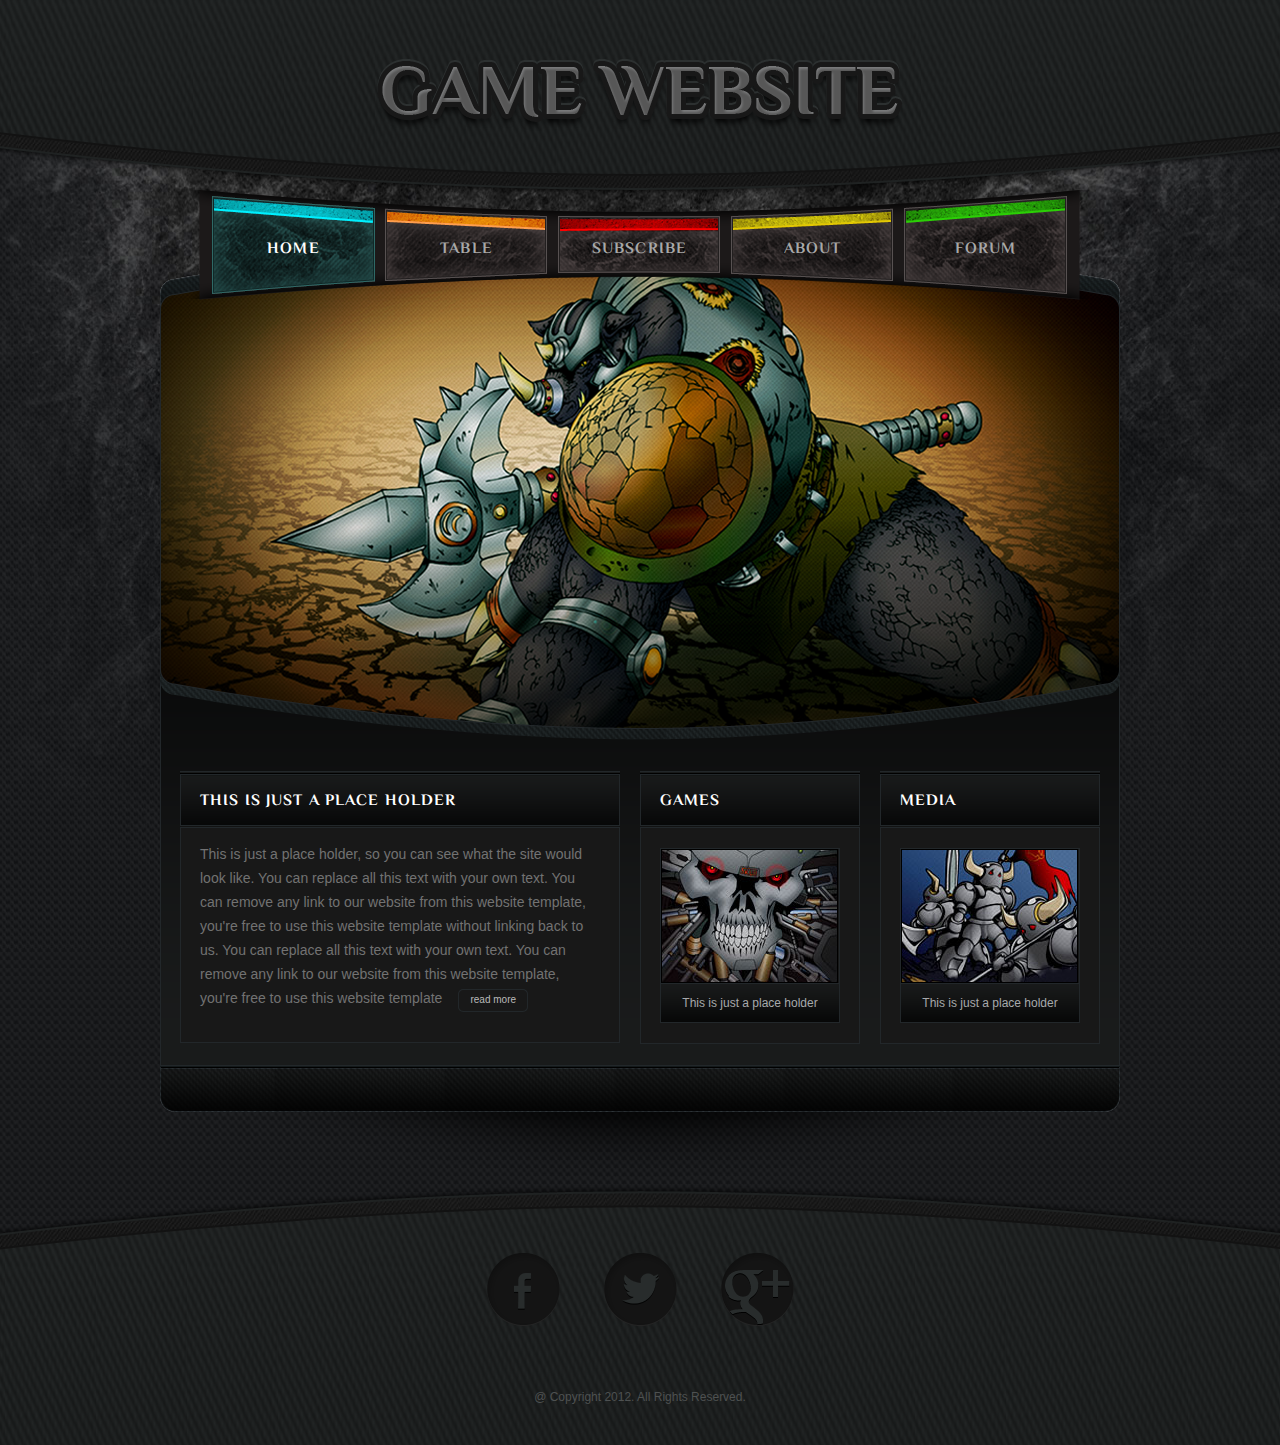
<file: index.html>
<!DOCTYPE HTML>
<!-- Website Template by freewebsitetemplates.com -->
<html>
<head>
	<meta charset="UTF-8">
	<title>Game Website Template</title>
	<link rel="stylesheet" href="css/style.css" type="text/css">
</head>
<body>
	<div id="background">
		<div id="header">
			<div>
				<div>
					<a href="index.html" class="logo"><img src="images/logo.png" alt=""></a>
					<ul>
						<li class="selected">
							<a href="index.html" id="menu1">home</a>
						</li>
						<li>
							<a href="../tableupdate/" id="menu2">table</a>
						</li>
						<li>
							<a href="games.html" id="menu3">subscribe</a>
						</li>
						<li>
							<a href="about.html" id="menu4">about</a>
						</li>
						<li>
							<a href="../Forum/" id="menu5">forum</a>
						</li>
					</ul>
				</div>
			</div>
		</div>
		<div id="body">
			<div>
				<div>
					<div class="featured">
						<img src="images/featured-game.png" alt="">
					</div>
					<div class="section">
						<div>
							<h3>This is just a place holder</h3>
							<div>
								<p>
									This is just a place holder, so you can see what the site would look like. You can replace all this text with your own text. You can remove any link to our website from this website template, you're free to use this website template without linking back to us. You can replace all this text with your own text. You can remove any link to our website from this website template, you're free to use this website template <a href="blog.html" class="more">read more</a>
								</p>
							</div>
						</div>
						<div>
							<h3>games</h3>
							<div>
								<a href="games.html" class="figure"><img src="images/games.jpg" alt=""></a>
								<span><a href="games.html">This is just a place holder</a></span>
							</div>
						</div>
						<div>
							<h3>media</h3>
							<div>
								<a href="media.html" class="figure"><img src="images/media.jpg" alt=""></a>
								<span><a href="media.html">This is just a place holder</a></span>
							</div>
						</div>
					</div>
				</div>
			</div>
		</div>
		<div id="footer">
			<div>
				<ul>
					<li id="facebook">
						<a href="http://freewebsitetemplates.com/go/facebook/">facebook</a>
					</li>
					<li id="twitter">
						<a href="http://freewebsitetemplates.com/go/twitter/">twitter</a>
					</li>
					<li id="googleplus">
						<a href="http://freewebsitetemplates.com/go/googleplus/">googleplus</a>
					</li>
				</ul>
				<p>
					@ copyright 2012. all rights reserved.
				</p>
			</div>
		</div>
	</div>
</body>
</html>
</file>
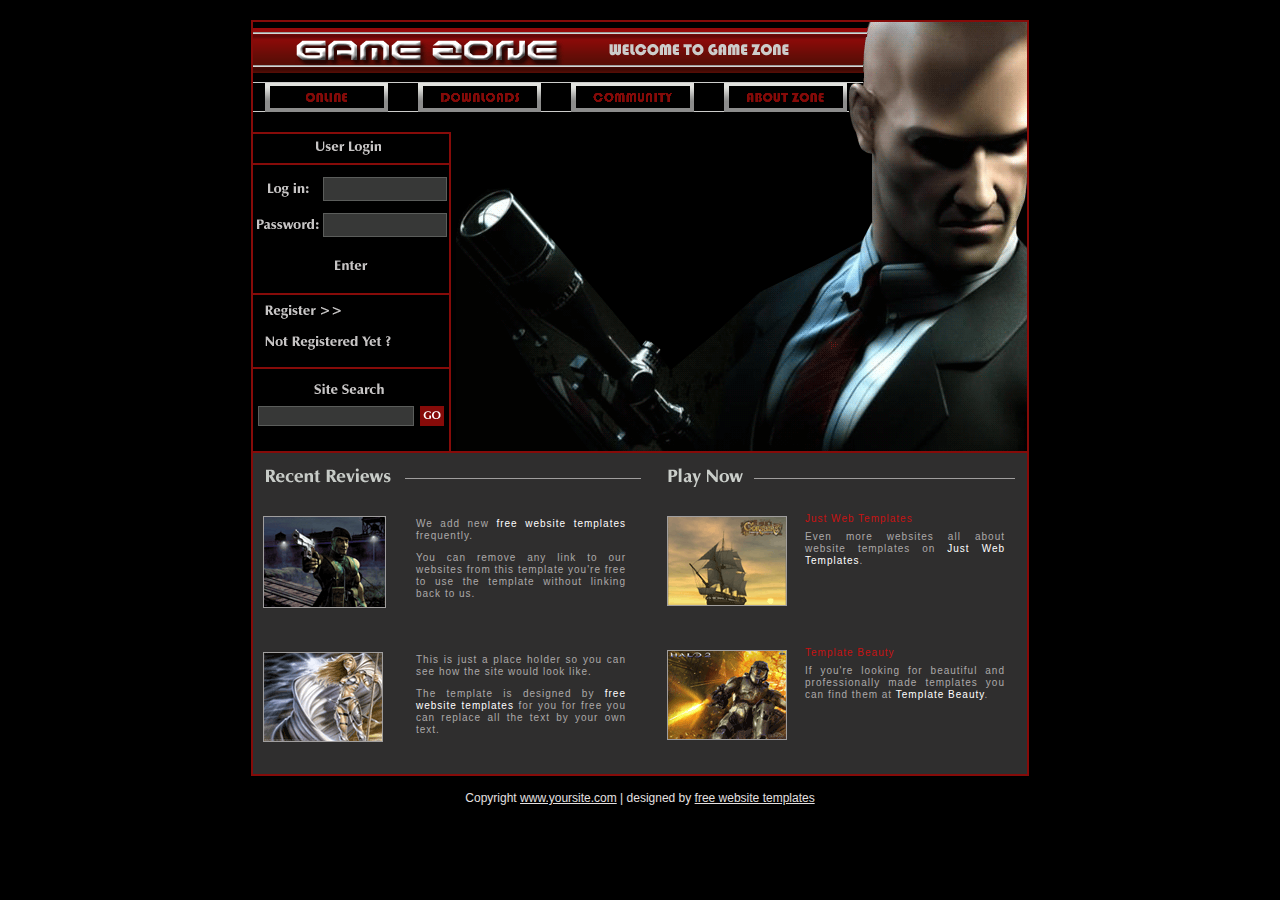
<file: Forum/index.html>
<!DOCTYPE html PUBLIC "-//W3C//DTD XHTML 1.0 Strict//EN" "http://www.w3.org/TR/xhtml1/DTD/xhtml1-strict.dtd">
<html xmlns="http://www.w3.org/1999/xhtml">
<head>
<meta http-equiv="Content-Type" content="text/html;charset=iso-8859-1" />
<title>Game Zone</title>
<link rel="stylesheet" href="style.css" type="text/css" media="screen" />
</head>
<body>
<div id="container">
  <div id="body_image">&nbsp;</div>
  <div id="page_header">
    <h1><span>Game Zone</span></h1>
    <h3><span>Welcome to Game Zone</span></h3>
    <div class="clearthis">&nbsp;</div>
  </div>
  <div id="page_menu">
    <ul>
      <li class="online"><a href="#"><span>Online</span></a><span></span></li>
      <li class="downloads"><a href="#"><span>Downloads</span></a><span></span></li>
      <li class="community"><a href="#"><span>Community</span></a><span></span></li>
      <li class="about"><a href="#"><span>About Zone</span></a><span></span></li>
    </ul>
  </div>
  <div id="page_forms">
    <div id="userlogin">
      <div id="userlogin_header">
        <h2><span>User Login</span></h2>
      </div>
      <form action="#">
        <div id="field_username"> <strong><span>Log in:</span></strong>
          <input type="text" />
        </div>
        <div id="field_password"> <strong><span>Password:</span></strong>
          <input type="text" />
        </div>
        <div id="button_enter">
          <input type="image" src="images/userlogin_enter.gif" alt="Enter" class="button" />
        </div>
      </form>
      <div id="userlogin_links"> <a href="#" id="register"><strong><span>Register >>></span></strong></a> <br />
        <a href="#" id="notregister"><strong><span>Not Registered Yet?</span></strong></a> </div>
    </div>
    <div id="sitesearch_header">
      <h2><span>Site Search</span></h2>
    </div>
    <div id="sitesearch">
      <form action="#">
        <div>
          <input type="text" />
          <input type="image" src="images/sitesearch_button.gif" alt="Go" class="button" />
        </div>
        <div class="clearthis">&nbsp;</div>
      </form>
    </div>
  </div>
  <div id="content_body">
    <div id="reviews_box">
      <div id="reviews">
        <div class="content_header">
          <h2><span>Recent Reviews</span></h2>
        </div>
        <div class="content_entry">
          <div class="thumbnail"><img src="images/_image01.gif" width="121" height="90" alt="Image Caption" /></div>
          <div class="entry_text">
            <p>We add new <a href="#">free website templates</a> frequently.</p>
            <p>You can remove any link to our websites from this template you're free to use the template without linking back to us.</p>
          </div>
          <div class="clearthis">&nbsp;</div>
        </div>
        <div class="content_entry">
          <div class="thumbnail"><img src="images/_image02.gif" width="118" height="88" alt="Image Caption" /></div>
          <div class="entry_text">
            <p>This is just a place holder so you can see how the site would look like.</p>
            <p>The template is designed by <a href="http://www.freewebsitetemplates.com">free website templates</a> for you for free you can replace all the text by your own text.</p>
          </div>
          <div class="clearthis">&nbsp;</div>
        </div>
      </div>
    </div>
    <div id="playnow_box">
      <div id="playnow">
        <div class="content_header">
          <h2><span>Play Now</span></h2>
        </div>
        <div class="content_entry">
          <div class="thumbnail"><img src="images/_image03.gif" width="118" height="88" alt="Image Caption" /></div>
          <div class="entry_text">
            <h3> <a href="http://www.justwebtemplates.com">Just Web Templates</a> <br />
            </h3>
            <p>Even more websites all about website templates on <a href="http://www.justwebtemplates.com">Just Web Templates</a>.</p>
          </div>
          <div class="clearthis">&nbsp;</div>
        </div>
        <div class="content_entry">
          <div class="thumbnail"><img src="images/_image04.gif" width="118" height="88" alt="Image Caption" /></div>
          <div class="entry_text">
            <h3> <a href="http://www.templatebeauty.com">Template Beauty</a> <br />
            </h3>
            <p>If you're looking for beautiful and professionally made templates you can find them at <a href="http://www.templatebeauty.com">Template Beauty</a>.</p>
          </div>
          <div class="clearthis">&nbsp;</div>
        </div>
      </div>
    </div>
  </div>
  <div id="clearthis_contentbody">&nbsp;</div>
</div>
<div id="page_footer"> Copyright <a href="#">www.yoursite.com</a> | designed by <a href="http://www.freewebsitetemplates.com">free website templates</a> </div>
</body>
</html>
</file>
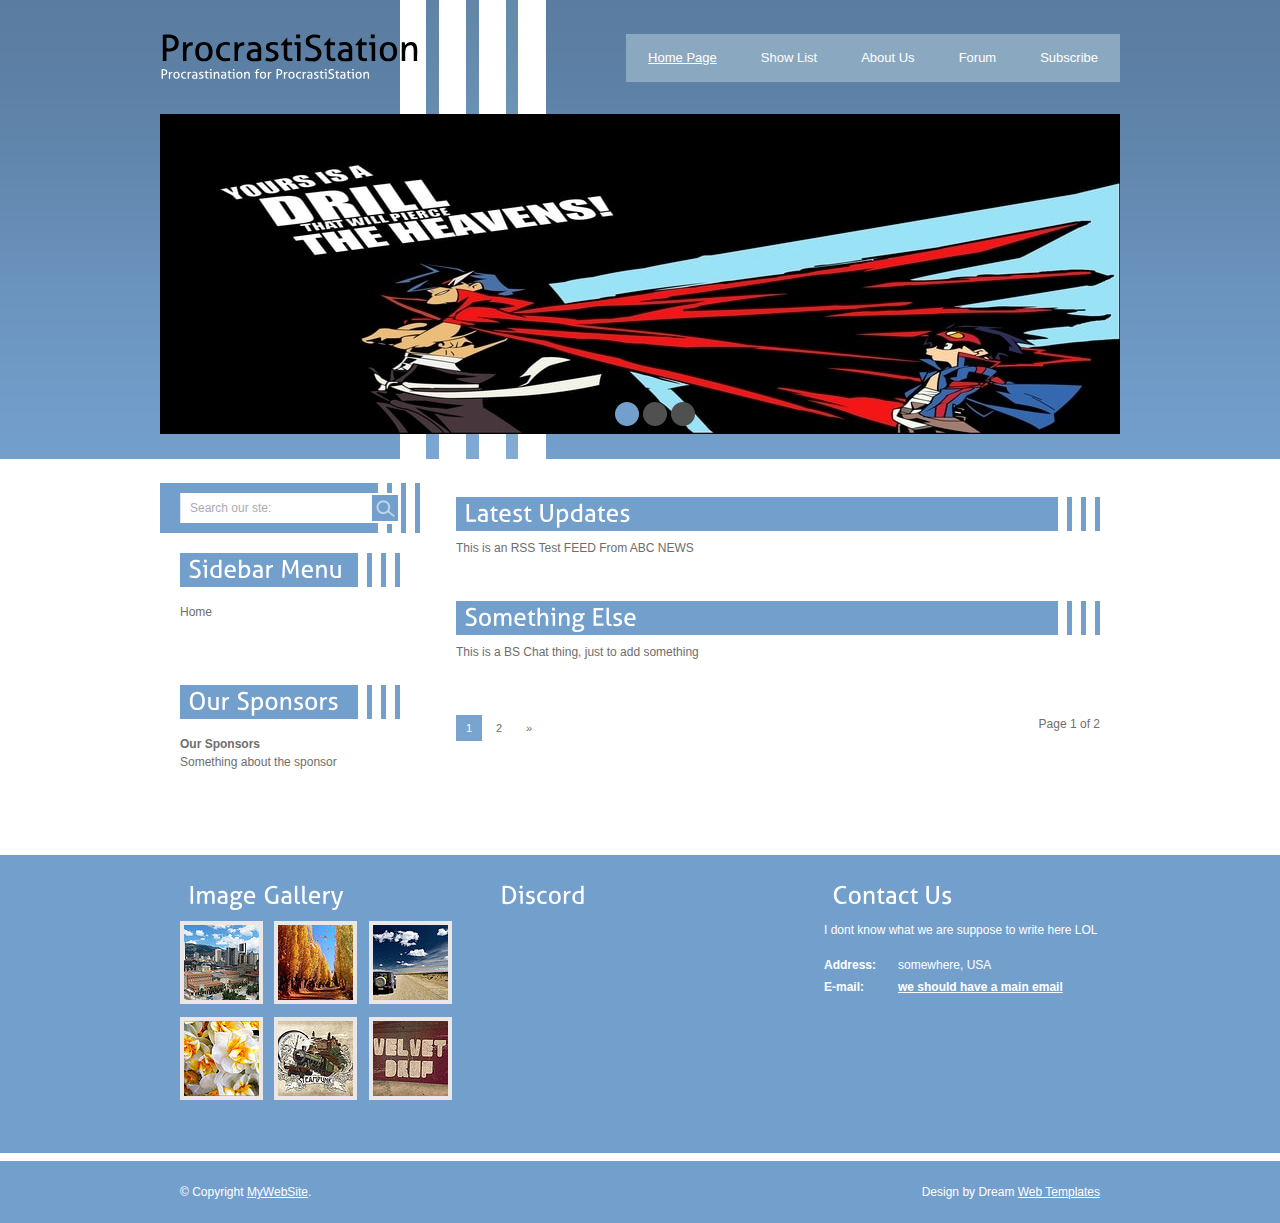
<file: htdocs/main/index.html>
<!DOCTYPE html PUBLIC "-//W3C//DTD XHTML 1.0 Transitional//EN" "http://www.w3.org/TR/xhtml1/DTD/xhtml1-transitional.dtd">
<html xmlns="http://www.w3.org/1999/xhtml">
<head>
<title>ProcrastiStation</title>
<!--1This below information is the same in every webpage it loads all of the main website actions -->
<meta http-equiv="Content-Type" content="text/html; charset=utf-8" />
<meta http-equiv="Cache-Control" content="no-cache, no-store, must-revalidate" />
<meta http-equiv="Pragma" content="no-cache" />
<meta http-equiv="Expires" content="0" />
<link href="../main/css/style.css" rel="stylesheet" type="text/css" />
<link rel="stylesheet" type="text/css" href="../main/css/coin-slider.css" />
<script type="text/javascript" src="../main/js/cufon-yui.js"></script>
<script type="text/javascript" src="../main/js/cufon-aller.js"></script>
<script src="//ajax.googleapis.com/ajax/libs/jquery/1.11.3/jquery.min.js"></script>
<script type="text/javascript" src="../main/js/script.js"></script>
<script type="text/javascript" src="../main/js/coin-slider.min.js"></script>
<!--1This above information is the same in every webpage it loads all of the main website actions -->
<script type="text/javascript" src="../main/js/jquery.rss.js"></script>
<script>
 
      jQuery(function($) {
 
        $("#test").rss("https://abcnews.go.com/abcnews/topstories", {
 
          limit: 5,
 
          effect: 'slide'
 
        })
 
      })
 
</script>
<!--2This below information is the same in every webpage it loads all of the main website actions -->
</head>
<body>
<div class="main">
  <div class="header">
    <div class="header_resize">
      <div class="logo">
        <h1><a style= "color:rgb(0,0,0);" href="index.html">ProcrastiStation <small>Procrastination for ProcrastiStation</small></a></h1>
      </div>
      <div class="menu_nav">
        <ul>
          <li class="active"><a href="../main/"><span>Home Page</span></a></li>
          <li><a href="../Table/"><span>Show List</span></a></li>
          <li><a href="../main/about.html"><span>About Us</span></a></li>
          <li><a href="../Forum/"><span>Forum</span></a></li>
          <li><a href="../main/contact.html"><span>Subscribe</span></a></li>
        </ul>
      </div>
      <div class="clr"></div>
      <div class="slider">
        <div id="coin-slider"> <a href="#"><img src="../main/images/slide1.jpg" width="960" height="320" alt="" /> </a> <a href="#"><img src="../main/images/slide2.jpg" width="960" height="320" alt="" /> </a> <a href="#"><img src="../main/images/slide3.jpg" width="960" height="320" alt="" /> </a> </div>
        <div class="clr"></div>
      </div>
      <div class="clr"></div>
    </div>
  </div>
  <div class="content">
    <div class="content_resize">
      <div class="mainbar">
        <div class="article">
<!--2This above information is the same in every webpage it loads all of the main website actions -->
			<h2><span>Latest Updates</span></h2>
			<p> This is an RSS Test FEED From ABC NEWS</p>
			<!--There is a test RSS feed coming from ABC News. This will probably be the format that the updates to the website will be displayed. (still need to make that file) -->
		<div id="test"></div>
	   </div>
        <div class="article">
			<h2><span>Something Else</span></h2>
			<p > This is a BS Chat thing, just to add something</p>
			<!-- Added a Chat box; this was the first free chat thing that I could find.  It seems like it will work. -->
			<script id="cid0020000192452309105" data-cfasync="false" async src="//st.chatango.com/js/gz/emb.js" style="width: 650px;height: 264px;">{"handle":"procrastistation","arch":"js","styles":{"a":"000000","b":100,"c":"FFFFFF","d":"FFFFFF","k":"000000","l":"000000","m":"000000","n":"FFFFFF","p":"10","q":"000000","r":100,"fwtickm":1}}</script>
	   </div>
        <p class="pages"><small>Page 1 of 2</small> <span>1</span> <a href="#">2</a> <a href="#">&raquo;</a></p>
      </div>
<!--3This below information is the same in every webpage it loads all of the main website actions -->
      <div class="sidebar">
        <div class="searchform">
          <form id="formsearch" name="formsearch" method="post" action="#">
            <span>
            <input name="editbox_search" class="editbox_search" id="editbox_search" maxlength="80" value="Search our ste:" type="text" />
            </span>
            <input name="button_search" src="../main/images/search.gif" class="button_search" type="image" />
          </form>
        </div>
        <div class="clr"></div>
        <div class="gadget">
          <h2 class="star"><span>Sidebar</span> Menu</h2>
          <div class="clr"></div>
          <ul class="sb_menu">
            <li><a href="#">Home</a></li>
          </ul>
        </div>
        <div class="gadget">
          <h2 class="star"><span>Our Sponsors</span></h2>
          <div class="clr"></div>
          <ul class="ex_menu">
		  <li><a href="#">Our Sponsors</a><br />
			  Something about the sponsor </li>
          </ul>
        </div>
      </div>
      <div class="clr"></div>
    </div>
  </div>
  <div class="fbg">
    <div class="fbg_resize">
      <div class="col c1">
        <h2><span>Image</span> Gallery</h2>
	<a href="#"><img src="../main/images/gal1.jpg" width="75" height="75" alt="" class="gal" /></a> <a href="#"><img src="../main/images/gal2.jpg" width="75" height="75" alt="" class="gal" /></a> <a href="#"><img src="../main/images/gal3.jpg" width="75" height="75" alt="" class="gal" /></a> <a href="#"><img src="../main/images/gal4.jpg" width="75" height="75" alt="" class="gal" /></a> <a href="#"><img src="../main/images/gal5.jpg" width="75" height="75" alt="" class="gal" /></a> <a href="#"><img src="../main/images/gal6.jpg" width="75" height="75" alt="" class="gal" /></a> </div> 
      <div class="col c2">
        <h2><span>Discord</span></h2>
        <p><iframe src="https://discordapp.com/widget?id=260629541146460160&theme=dark" allowtransparency="true" width = "270" height="200" frameborder="0"></iframe></p>
      </div>
      <div class="col c3">
        <h2><span>Contact</span> Us</h2>
        <p>I dont know what we are suppose to write here LOL</p>
        <p class="contact_info"> 
	  <span>Address:</span> somewhere, USA<br />
          <span>E-mail:</span> <a href="#">we should have a main email</a> </p>
      </div>
      <div class="clr"></div>
    </div>
  </div>
  <div class="footer">
    <div class="footer_resize">
      <p class="lf">&copy; Copyright <a href="#">MyWebSite</a>.</p>
      <p class="rf">Design by Dream <a href="http://www.dreamtemplate.com/">Web Templates</a></p>
      <div style="clear:both;"></div>
    </div>
  </div>
</div>
</body>
</html>
<!--3This above information is the same in every webpage it loads all of the main website actions -->
</file>
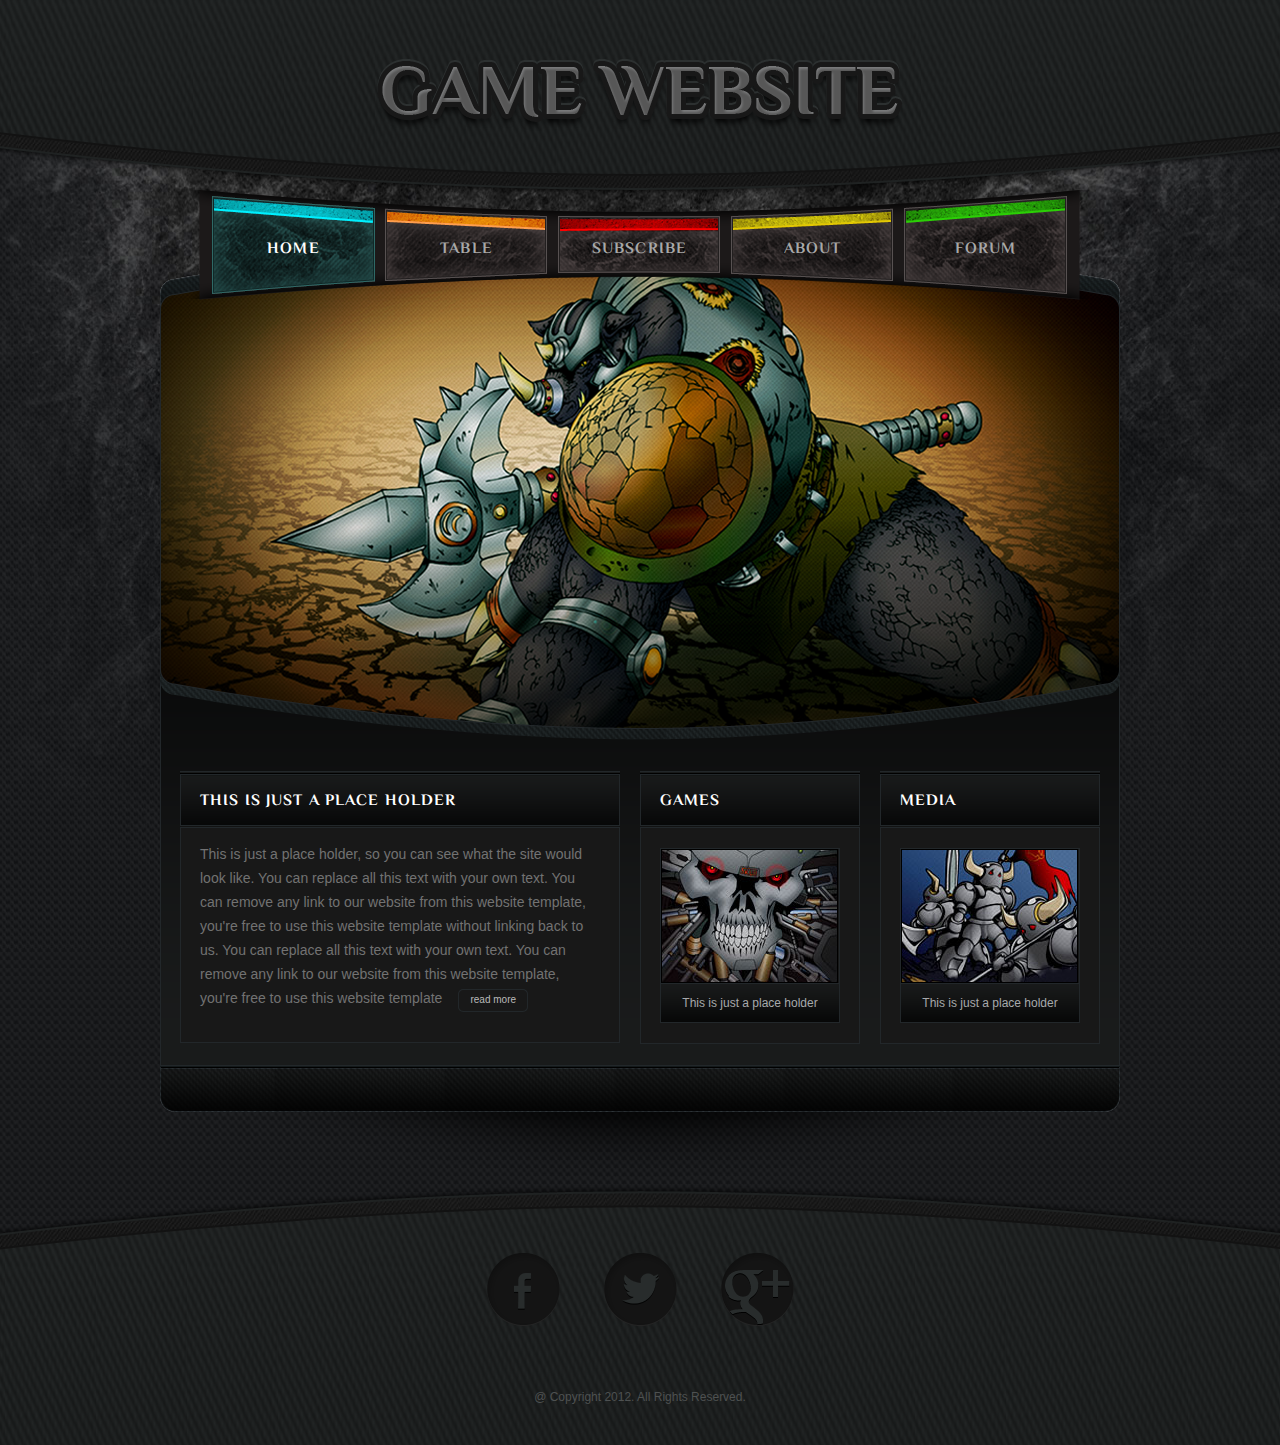
<file: htdocs/mainupdate/index.html>
<!DOCTYPE HTML>
<!-- Website Template by freewebsitetemplates.com -->
<html>
<head>
	<meta charset="UTF-8">
	<title>Game Website Template</title>
	<link rel="stylesheet" href="../mainupdate/css/style.css" type="text/css">
</head>
<body>
	<div id="background">
		<div id="header">
			<div>
				<div>
					<a href="../mainupdate/index.html" class="logo"><img src="../mainupdate/images/logo.png" alt=""></a>
					<ul>
						<li class="selected">
							<a href="../mainupdate/index.html" id="menu1">home</a>
						</li>
						<li>
							<a href="../tableupdate/" id="menu2">table</a>
						</li>
						<li>
							<a href="../mainupdate/games.html" id="menu3">subscribe</a>
						</li>
						<li>
							<a href="../mainupdate/about.html" id="menu4">about</a>
						</li>
						<li>
							<a href="../Forum/" id="menu5">forum</a>
						</li>
					</ul>
				</div>
			</div>
		</div>
		<div id="body">
			<div>
				<div>
					<div class="featured">
						<img src="images/featured-game.png" alt="">
					</div>
					<div class="section">
						<div>
							<h3>This is just a place holder</h3>
							<div>
								<p>
									This is just a place holder, so you can see what the site would look like. You can replace all this text with your own text. You can remove any link to our website from this website template, you're free to use this website template without linking back to us. You can replace all this text with your own text. You can remove any link to our website from this website template, you're free to use this website template <a href="blog.html" class="more">read more</a>
								</p>
							</div>
						</div>
						<div>
							<h3>games</h3>
							<div>
								<a href="games.html" class="figure"><img src="images/games.jpg" alt=""></a>
								<span><a href="games.html">This is just a place holder</a></span>
							</div>
						</div>
						<div>
							<h3>media</h3>
							<div>
								<a href="media.html" class="figure"><img src="images/media.jpg" alt=""></a>
								<span><a href="media.html">This is just a place holder</a></span>
							</div>
						</div>
					</div>
				</div>
			</div>
		</div>
		<div id="footer">
			<div>
				<ul>
					<li id="facebook">
						<a href="http://freewebsitetemplates.com/go/facebook/">facebook</a>
					</li>
					<li id="twitter">
						<a href="http://freewebsitetemplates.com/go/twitter/">twitter</a>
					</li>
					<li id="googleplus">
						<a href="http://freewebsitetemplates.com/go/googleplus/">googleplus</a>
					</li>
				</ul>
				<p>
					@ copyright 2012. all rights reserved.
				</p>
			</div>
		</div>
	</div>
</body>
</html>
</file>
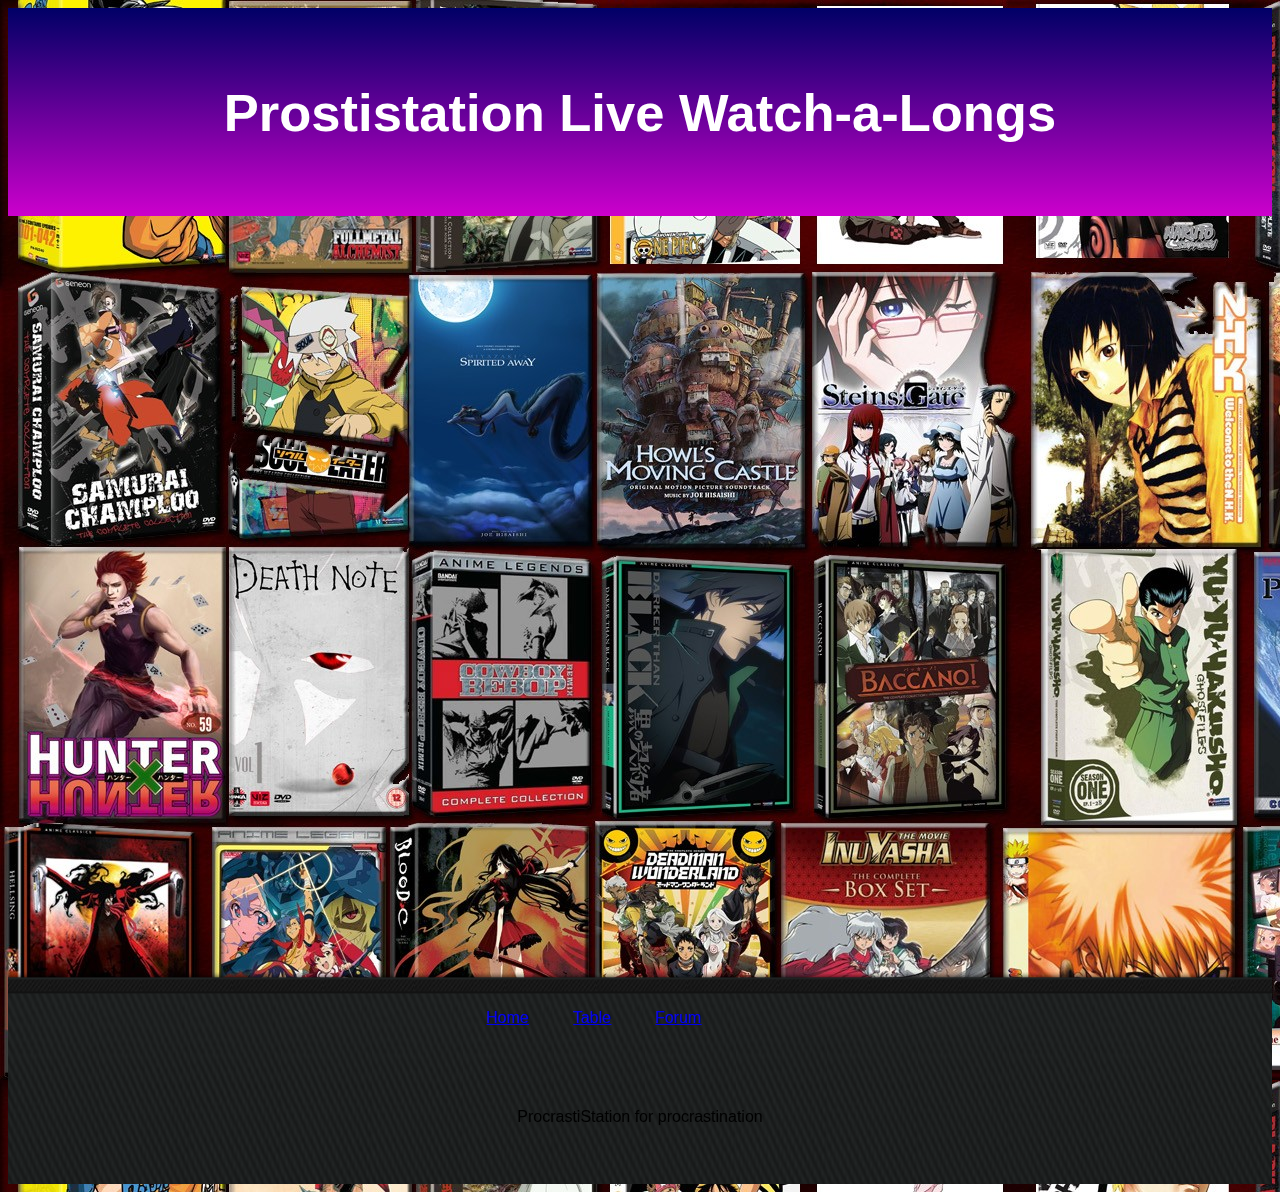
<file: htdocs/twitch/index.html>
<html lang="en">
<head>
<title>Watch-a-Long</title>
<meta charset="utf-8">
<meta name="viewport" content="width=device-width, initial-scale=1">
<style>
* {
    box-sizing: border-box;
}
.img-container {
    float: left;
    width: 39.36%;
    padding: 0;
    margin-left: 145px;
}

.clearfix::after {
    content: "";
    clear: both;
    display: table;
}
body {
    font-family: Arial, Helvetica, sans-serif;
}

/* Style the header */
header {
    background: linear-gradient(to bottom, #000066 0%, #cc00cc 100%);
    padding: 30px;
    text-align: center;
    font-size: 35px;
    color: white;
}
/* Style the footer */
#footer {
background: url(../mainupdate/images/bg-footer2.png) repeat-x bottom left;
margin: 0;
padding: 73px 0 42px;
}
#footer > div {
	margin: 0;
	text-align: center;
}
#footer ul {
	display: block;
	margin: 0 auto;
	padding: 0 0 65px;
	overflow: hidden;
	width: 351px;
}
#footer ul li {
	display: block;
	float: left;
	list-style: none;
	margin: 0 22px;
	padding: 0;
    }
</style>
</head>
<body background="../mainupdate/images/pslive.jpg">
<header>
    <h2>Prostistation Live Watch-a-Longs</h2>
</header>
<div class="clearfix">
    <div class="img-container">
        <script src= "https://player.twitch.tv/js/embed/v1.js"></script>
        <div id="<player div ID>" align="center"></div>
        <script type="text/javascript">
          var options = {
            width: 1280,
            height: 720,
            channel: "procrastistationlive",
            video: "<video ID>",
            collection: "<collection ID>",
          };
          var player = new Twitch.Player("<player div ID>", options);
          player.setVolume(0.5);
        </script>
    </div>
    <div class="img-container">
        <iframe frameborder="0"
                scrolling="yes"
                id="chat_embed"
                src="https://www.twitch.tv/embed/procrastistationlive/chat"
                height="720"
                width="350"
                style="float:right">
        </iframe>
    </div>
</div>
		<div id="footer">
			<div>
				<ul>
					<li id="Home">
						<a href="https://procrastistation.ddns.net/mainupdate/">Home</a>
					</li>
					<li id="Table">
						<a href="https://procrastistation.ddns.net/tableupdate/">Table</a>
					</li>
					<li id="Forum">
						<a href="https://procrastistation.ddns.net/Forum/">Forum</a>
					</li>
				</ul>
				<p>
					ProcrastiStation for procrastination
				</p>
			</div>
		</div>
</body>
</html>
</file>
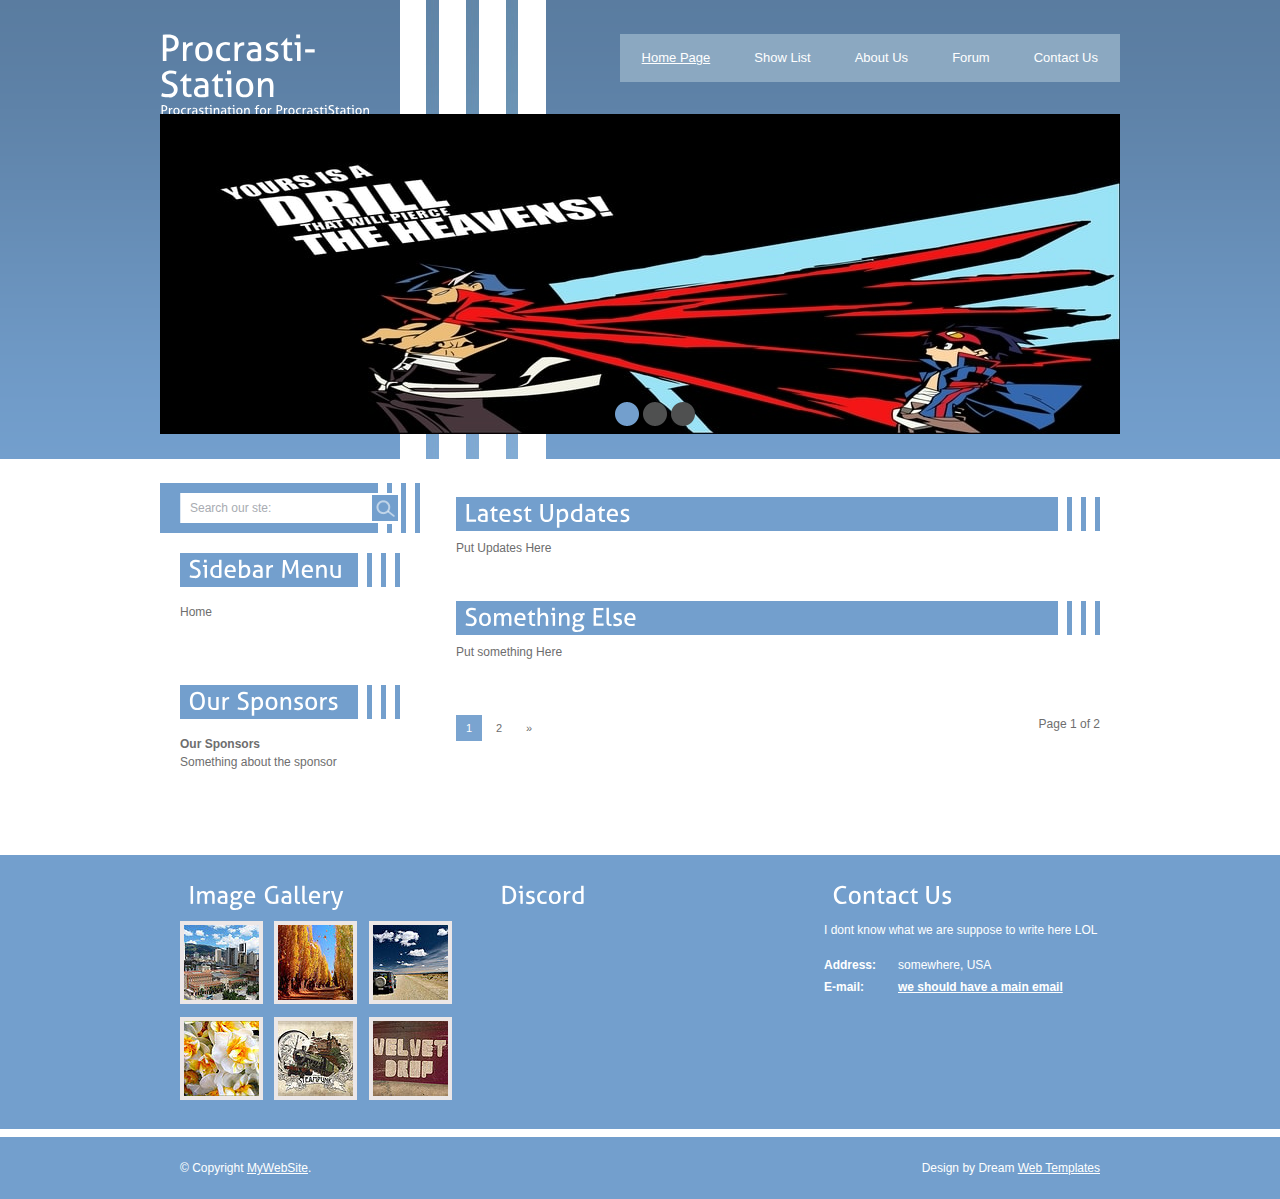
<file: htdocs/Backups/main/index.html>
<!DOCTYPE html PUBLIC "-//W3C//DTD XHTML 1.0 Transitional//EN" "http://www.w3.org/TR/xhtml1/DTD/xhtml1-transitional.dtd">
<html xmlns="http://www.w3.org/1999/xhtml">
<head>
<title>ProcrastiStation</title>
<meta http-equiv="Content-Type" content="text/html; charset=utf-8" />
<link href="css/style.css" rel="stylesheet" type="text/css" />
<link rel="stylesheet" type="text/css" href="css/coin-slider.css" />
<script type="text/javascript" src="js/cufon-yui.js"></script>
<script type="text/javascript" src="js/cufon-aller.js"></script>
<script type="text/javascript" src="js/jquery-1.4.2.min.js"></script>
<script type="text/javascript" src="js/script.js"></script>
<script type="text/javascript" src="js/coin-slider.min.js"></script>
</head>
<body>
<div class="main">
  <div class="header">
    <div class="header_resize">
      <div class="logo">
        <h1><a href="index.html">Procrasti- <br> Station <small>Procrastination for ProcrastiStation</small></a></h1>
      </div>
      <div class="menu_nav">
        <ul>
          <li class="active"><a href="index.html"><span>Home Page</span></a></li>
          <li><a href="../Table/index.html"><span>Show List</span></a></li>
          <li><a href="about.html"><span>About Us</span></a></li>
          <li><a href="../Forum/index.html"><span>Forum</span></a></li>
          <li><a href="contact.html"><span>Contact Us</span></a></li>
        </ul>
      </div>
      <div class="clr"></div>
      <div class="slider">
        <div id="coin-slider"> <a href="#"><img src="images/slide1.jpg" width="960" height="320" alt="" /> </a> <a href="#"><img src="images/slide2.jpg" width="960" height="320" alt="" /> </a> <a href="#"><img src="images/slide3.jpg" width="960" height="320" alt="" /> </a> </div>
        <div class="clr"></div>
      </div>
      <div class="clr"></div>
    </div>
  </div>
  <div class="content">
    <div class="content_resize">
      <div class="mainbar">
        <div class="article">
          <h2><span>Latest Updates</span></h2>
	  <p> Put Updates Here</p>
	<!--  
	  class="infopost">Posted on <span class="date">11 sep 2018</span> by <a href="#">Admin</a> &nbsp;&nbsp;&bull;&nbsp;&nbsp; Filed under <a href="#">templates</a>, <a href="#">internet</a> <a href="#" class="com">Comments <span>11</span></a></p>
          <div class="clr"></div>
          <div class="img"><img src="images/img1.jpg" width="179" height="176" alt="" class="fl" /></div>
          <div class="post_content">
            <p>Lorem ipsum dolor sit amet, consectetuer adipiscing elit. Donec libero. <a href="#">Suspendisse bibendum. Cras id urna.</a> Morbi tincidunt, orci ac convallis aliquam, lectus turpis varius lorem, eu posuere nunc justo tempus leo. Donec mattis, purus nec placerat bibendum, dui pede condimentum odio, ac blandit ante orci ut diam. Cras fringilla magna. Phasellus suscipit, leo a pharetra condimentum, lorem tellus eleifend magna, eget fringilla velit magna id neque. Curabitur vel urna. In tristique orci porttitor ipsum. Lorem ipsum dolor sit amet, consectetuer adipiscing elit. Donec libero. Suspendisse bibendum. Cras id urna. Morbi tincidunt, orci ac convallis aliquam, lectus turpis varius lorem, eu posuere nunc justo tempus leo.</p>
            <p><strong>Aenean consequat porttitor adipiscing. Nam pellentesque justo ut tortor congue lobortis. Donec venenatis sagittis fringilla.</strong> Etiam nec libero magna, et dictum velit. Proin mauris mauris, mattis eu elementum eget, commodo in nulla. Mauris posuere venenatis pretium. Maecenas a dui sed lorem aliquam dictum. Nunc urna leo, imperdiet eu bibendum ac, pretium ac massa. Cum sociis natoque penatibus et magnis dis parturient montes, nascetur ridiculus mus. Nulla facilisi. Quisque condimentum luctus ullamcorper.</p>
            <p class="spec"><a href="#" class="rm">&bull; Read more</a></p>
          </div>
	  <div class="clr"></div> -->
        </div>
        <div class="article">
          <h2><span>Something Else</span></h2>
	  <p > Put something Here</p>
	  <!--class="infopost">Posted on <span class="date">29 aug 2016</span> by <a href="#">Admin</a> &nbsp;&nbsp;&bull;&nbsp;&nbsp; Filed under <a href="#">templates</a>, <a href="#">internet</a> <a href="#" class="com">Comments <span>7</span></a></p>
          <div class="clr"></div>
          <div class="img"><img src="images/img2.jpg" width="179" height="176" alt="" class="fl" /></div>
          <div class="post_content">
            <p>Lorem ipsum dolor sit amet, consectetuer adipiscing elit. Donec libero. Suspendisse bibendum. Cras id urna. <a href="#">Morbi tincidunt, orci ac convallis aliquam, lectus turpis varius lorem, eu posuere nunc justo tempus leo.</a> Donec mattis, purus nec placerat bibendum, dui pede condimentum odio, ac blandit ante orci ut diam. Cras fringilla magna. Phasellus suscipit, leo a pharetra condimentum, lorem tellus eleifend magna, eget fringilla velit magna id neque. Curabitur vel urna. In tristique orci porttitor ipsum. Lorem ipsum dolor sit amet, consectetuer adipiscing elit. Donec libero. Suspendisse bibendum. Cras id urna. Morbi tincidunt, orci ac convallis aliquam.</p>
            <p><strong>Aenean consequat porttitor adipiscing. Nam pellentesque justo ut tortor congue lobortis. Donec venenatis sagittis fringilla.</strong> Etiam nec libero magna, et dictum velit. Proin mauris mauris, mattis eu elementum eget, commodo in nulla. Mauris posuere venenatis pretium. Maecenas a dui sed lorem aliquam dictum. Nunc urna leo, imperdiet eu bibendum ac, pretium ac massa. Cum sociis natoque penatibus et magnis dis parturient montes, nascetur ridiculus mus. Nulla facilisi. Quisque condimentum luctus ullamcorper.</p>
            <p class="spec"><a href="#" class="rm">&bull; Read more</a></p>
          </div>
          <div class="clr"></div>
	  -->
        </div>
        <p class="pages"><small>Page 1 of 2</small> <span>1</span> <a href="#">2</a> <a href="#">&raquo;</a></p>
      </div>
      <div class="sidebar">
        <div class="searchform">
          <form id="formsearch" name="formsearch" method="post" action="#">
            <span>
            <input name="editbox_search" class="editbox_search" id="editbox_search" maxlength="80" value="Search our ste:" type="text" />
            </span>
            <input name="button_search" src="images/search.gif" class="button_search" type="image" />
          </form>
        </div>
        <div class="clr"></div>
        <div class="gadget">
          <h2 class="star"><span>Sidebar</span> Menu</h2>
          <div class="clr"></div>
          <ul class="sb_menu">
            <li><a href="#">Home</a></li>
          </ul>
        </div>
        <div class="gadget">
          <h2 class="star"><span>Our Sponsors</span></h2>
          <div class="clr"></div>
          <ul class="ex_menu">
		  <li><a href="#">Our Sponsors</a><br />
			  Something about the sponsor </li>
          </ul>
        </div>
      </div>
      <div class="clr"></div>
    </div>
  </div>
  <div class="fbg">
    <div class="fbg_resize">
      <div class="col c1">
        <h2><span>Image</span> Gallery</h2>
	<a href="#"><img src="images/gal1.jpg" width="75" height="75" alt="" class="gal" /></a> <a href="#"><img src="images/gal2.jpg" width="75" height="75" alt="" class="gal" /></a> <a href="#"><img src="images/gal3.jpg" width="75" height="75" alt="" class="gal" /></a> <a href="#"><img src="images/gal4.jpg" width="75" height="75" alt="" class="gal" /></a> <a href="#"><img src="images/gal5.jpg" width="75" height="75" alt="" class="gal" /></a> <a href="#"><img src="images/gal6.jpg" width="75" height="75" alt="" class="gal" /></a> </div> 
      <div class="col c2">
        <h2><span>Discord</span></h2>
        <p><iframe src="https://discordapp.com/widget?id=260629541146460160&theme=dark" allowtransparency="true" frameborder="0"></iframe></p>
      </div>
      <div class="col c3">
        <h2><span>Contact</span> Us</h2>
        <p>I dont know what we are suppose to write here LOL</p>
        <p class="contact_info"> 
	  <span>Address:</span> somewhere, USA<br />
          <span>E-mail:</span> <a href="#">we should have a main email</a> </p>
      </div>
      <div class="clr"></div>
    </div>
  </div>
  <div class="footer">
    <div class="footer_resize">
      <p class="lf">&copy; Copyright <a href="#">MyWebSite</a>.</p>
      <p class="rf">Design by Dream <a href="http://www.dreamtemplate.com/">Web Templates</a></p>
      <div style="clear:both;"></div>
    </div>
  </div>
</div></body>
</html>
</file>
<file: css/style.css>
/*Website Template by freewebsitetemplates.com*/
@font-face {
	font-family: 'Philosopher-Regular';
	src: url('../fonts/Philosopher-Regular/Philosopher-Regular.eot');
	src: url('../fonts/Philosopher-Regular/Philosopher-Regular.woff') format('woff'), url('../fonts/Philosopher-Regular/Philosopher-Regular.ttf') format('truetype'), url('../fonts/Philosopher-Regular/Philosopher-Regular.svg') format('svg');
}
@font-face {
	font-family: 'Philosopher-Bold';
	src: url('../fonts/Philosopher-Bold/Philosopher-Bold.eot');
	src: url('../fonts/Philosopher-Bold/Philosopher-Bold.woff') format('woff'), url('../fonts/Philosopher-Bold/Philosopher-Bold.ttf') format('truetype'), url('../fonts/Philosopher-Bold/Philosopher-Bold.svg') format('svg');
}
body {
	background: url(../images/bg-body.jpg) repeat;
	color: #727272;
	font-family: Arial, Helvetica, sans-serif;
	font-size: 14px;
	line-height: 1;
	margin: 0;
	min-width: 960px;
	padding: 0;
}
#background {
	background: url(../images/bg-page.jpg) no-repeat top center;
	margin: 0;
	padding: 0;
}
#header {
	background: url(../images/bg-header2.png) repeat-x top center;
	margin: 0;
	padding: 0;
}
#header > div {
	background: url(../images/bg-header.png) no-repeat top center;
	margin: 0;
	padding: 0;
}
#header > div > div {
	height: 147px;
	margin: 0 auto;
	padding: 49px 0 0;
	position: relative;
	width: 960px;
	z-index: 5;
}
#header a.logo {
	display: block;
	margin: 0 auto;
	padding: 0;
	width: 540px;
}
#header a.logo img {
	border: 0;
	display: block;
}
#header ul {
	background: url(../images/bg-navigation.png) no-repeat center center;
	bottom: -107px;
	height: 98px;
	left: 30px;
	margin: 0 auto;
	overflow: hidden;
	padding: 9px 17px;
	position: absolute;
	width: 865px;
}
#header ul li {
	display: block;
	float: left;
	list-style: none;
	margin: 0 5px;
	padding: 0;
}
#header ul li a {
	background: url(../images/menu.png) no-repeat;
	color: #a8a8a8;
	display: block;
	font-family: 'Philosopher-Bold';
	font-size: 16px;
	font-weight: normal;
	height: 98px;
	letter-spacing: 0.07em;
	line-height: 104px;
	margin: 0;
	padding: 0;
	text-align: center;
	text-decoration: none;
	text-transform: uppercase;
	width: 163px;
}
#header ul li #menu1 {
	background-position: 0 0;
}
#header ul li #menu2 {
	background-position: -168px 0;
}
#header ul li #menu3 {
	background-position: -335px 0;
}
#header ul li #menu4 {
	background-position: -502px 0;
}
#header ul li #menu5 {
	background-position: -669px 0;
}
#header ul li a:hover, #header ul li.selected a {
	color: #fff;
}
#header ul li #menu1:hover, #header ul li.selected #menu1 {
	background-position: 0 -113px;
}
#header ul li #menu2:hover, #header ul li.selected #menu2 {
	background-position: -168px -113px;
}
#header ul li #menu3:hover, #header ul li.selected #menu3 {
	background-position: -335px -113px;
}
#header ul li #menu4:hover, #header ul li.selected #menu4 {
	background-position: -502px -113px;
}
#header ul li #menu5:hover, #header ul li.selected #menu5 {
	background-position: -669px -113px;
}
#body {
	background: url(../images/bg-body-header.png) no-repeat top center;
	margin: 0 auto;
	padding: 112px 0 0;
	width: 960px;
}
#body p {
	margin: 0;
	padding: 0;
}
#body p a {
	color: #797979;
}
#body p a:hover {
	color: #a3a3a3;
}
#body > div {
	background: url(../images/bg-body-footer.png) no-repeat bottom center;
	margin: 0;
	padding: 0 0 114px;
}
#body > div > div {
	background: url(../images/bg-body2.png) repeat-y top center;
	min-height: 400px;
	margin: 0;
	padding: 0;
}
#body div div .featured {
	height: 361px;
	margin: 0;
	padding: 0;
	position: relative;
	width: 960px;
}
#body div div .featured img {
	display: block;
	left: 0;
	position: absolute;
	top: -112px;
	z-index: 1;
}
#body div div .section {
	background: #0a0a0a url(../images/gradient.png) repeat-x bottom center;
	margin: 0 auto;
	overflow: hidden;
	padding: 102px 9px 22px 9px;
	width: 940px;
}
#body div div .section > div {
	background: url(../images/border.gif) repeat-x top left;
	float: left;
	margin: 0 10px;
	padding: 3px 0 0;
	width: 220px;
}
#body div div .section > div:first-child {
	width: 440px;
}
#body div div .section div h4 {
	background: #070707 url(../images/gradient2.png) repeat-x top center;
	border: 1px solid #22272a;
	color: #fff;
	font-size: 14px;
	line-height: 24px;
	margin: 0 0 1px;
	padding: 10px 19px;
}
#body div div .section div div {
	background: #181818;
	border: 1px solid #22272a;
	margin: 0;
	padding: 20px 19px;
}
#body div div .section div:first-child div {
	padding: 14px 19px 30px;
}
#body div div .section div div p {
	line-height: 24px;
	margin: 0;
	padding: 0;
}
#body div div .section div div p a {
	color: #727272;
}
#body div div .section div div p a.more {
	background: url(../images/bg-more.png) no-repeat center center;
	color: #bababa;
	display: inline-block;
	height: 23px;
	font-size: 10px;
	font-weight: normal;
	line-height: 22px;
	margin: 0 0 0 12px;
	padding: 0;
	text-align: center;
	text-decoration: none;
	text-transform: lowercase;
	width: 70px;
}
#body div div .section div div p a:hover {
	color: #a3a3a3;
}
#body div div .section div div p a.more:hover {
	background: url(../images/bg-more-hover.png) no-repeat center center;
	color: #bababa;
}
#body div div .section div h3 {
	background: #070707 url(../images/gradient3.png) repeat-x top center;
	border: 1px solid #22272a;
	color: #fff;
	font-family: 'Philosopher-Bold';
	font-size: 16px;
	font-weight: normal;
	height: 50px;
	letter-spacing: 0.07em;
	line-height: 50px;
	margin: 0 0 1px;
	padding: 0 19px;
	text-transform: uppercase;
}
#body div div .section div div a.figure {
	border: 1px solid #22272a;
	display: block;
	margin: 0;
	padding: 0;
}
#body div div .section div div a.figure:hover {
	opacity: 0.8;
}
#body div div .section div div a.figure img {
	border: 1px solid #000;
	display: block;
}
#body div div .section div div span {
	background: #181a1a url(../images/gradient4.png) repeat-x bottom left;
	border-bottom: 1px solid #22272a;
	border-left: 1px solid #22272a;
	border-right: 1px solid #22272a;
	display: block;
	height: 38px;
}
#body div div .section div div span a {
	color: #a7a9ac;
	display: block;
	font-size: 12px;
	line-height: 38px;
	margin: 0;
	padding: 0 9px;
	text-align: center;
	text-decoration: none;
}
#body div div .section div div span a:hover {
	color: #fff;
}
#body .media, #body .games, #body .about, #body .blog {
	margin: 0;
	padding: 24px 0;
}
#body .media > div {
	margin: 0;
	overflow: hidden;
	padding: 0 10px;
}
#body .media > div > div {
	background: url(../images/border.gif) repeat-x top left;
	float: left;
	margin: 0 10px;
	padding: 3px 0 0;
	width: 450px;
}
#body .media h3 {
	background: #070707 url(../images/gradient3.png) repeat-x top center;
	border: 1px solid #22272a;
	color: #fff;
	font-family: 'Philosopher-Bold';
	font-size: 16px;
	font-weight: normal;
	height: 50px;
	letter-spacing: 0.07em;
	line-height: 50px;
	margin: 0 0 1px;
	padding: 0 19px;
	text-transform: uppercase;
}
#body .media ul {
	background: #181818;
	border: 1px solid #22272a;
	margin: 0;
	overflow: hidden;
	padding: 0;
}
#body .media ul li {
	list-style: none;
	margin: 0;
	padding: 0;
}
#body .media div div ul {
	padding: 8px;
}
#body .media div div ul li {
	border: 1px solid #22272a;
	display: block;
	float: left;
	margin: 8px 10px;
	padding: 0;
	width: 194px;
}
#body .media div div ul li a.figure {
	display: block;
	margin: 0;
	padding: 0;
}
#body .media div div ul li a.figure:hover {
	opacity: 0.8;
}
#body .media div div ul li a.figure img {
	border: 1px solid #000;
	display: block;
}
#body .media div div ul li span {
	background: #181a1a url(../images/gradient4.png) repeat-x bottom left;
	border-top: 1px solid #22272a;
	display: block;
	height: 38px;
}
#body .media div div ul li span a {
	color: #a7a9ac;
	display: block;
	font-size: 12px;
	line-height: 38px;
	margin: 0;
	padding: 0 9px;
	text-align: center;
	text-decoration: none;
}
#body .media div div ul li span a:hover {
	color: #fff;
}
#body .media .article {
	background: url(../images/border.gif) repeat-x top left;
	margin: 17px auto 0;
	padding: 3px 0 0;
	width: 920px
}
#body .media .article ul {
	padding: 0 10px;
}
#body .media .article ul li {
	display: block;
	float: left;
	margin: 0 9px;
	overflow: hidden;
	padding: 0 0 10px;
	width: 430px;
}
#body .media .article ul li a.figure {
	border: 1px solid #22272a;
	float: left;
	display: block;
	margin: 19px 13px 0 0;
	padding: 0;
}
#body .media .article ul li a.figure:hover {
	opacity: 0.8;
}
#body .media .article ul li a.figure img {
	border: 1px solid #000;
	display: block;
}
#body .media .article ul li p {
	font-size: 12px;
	line-height: 24px;
	padding: 13px 0 0;
}
#body .media .article ul li p a {
	color: #727272;
}
#body .media .article ul li p a:hover {
	color: #a3a3a3;
}
#body .games {
	overflow: hidden;
}
#body .games div {
	margin: 0;
	padding: 0;
}
#body .games h3 {
	background: #070707 url(../images/gradient3.png) repeat-x top center;
	border: 1px solid #22272a;
	color: #fff;
	font-family: 'Philosopher-Bold';
	font-size: 16px;
	font-weight: normal;
	height: 50px;
	letter-spacing: 0.07em;
	line-height: 50px;
	margin: 0 0 1px;
	padding: 0 19px;
	text-transform: uppercase;
}
#body .games div ul {
	background: #181818;
	border: 1px solid #22272a;
	margin: 0;
	padding: 0;
}
#body .games div ul li {
	border: 1px solid #22272a;
	list-style: none;
	margin: 0;
	padding: 0;
}
#body .games div ul li a.figure {
	display: block;
	margin: 0;
	padding: 0;
}
#body .games div ul li a.figure:hover {
	opacity: 0.8;
}
#body .games div ul li a.figure img {
	border: 1px solid #000;
	display: block;
}
#body .games div ul li span {
	background: #181a1a url(../images/gradient3.png) repeat-x bottom left;
	border-top: 1px solid #22272a;
	display: block;
}
#body .games div ul li span a {
	color: #a7a9ac;
	display: block;
	margin: 0;
	padding: 0 9px;
	text-decoration: none;
}
#body .games div ul li span a:hover {
	color: #fff;
}
#body .games .content {
	background: url(../images/border.gif) repeat-x top left;
	float: left;
	margin: 0 0 0 19px;
	padding: 3px 0 0;
	width: 470px;
}
#body .games .content ul {
	padding: 16px 19px 1px;
}
#body .games .content ul li {
	margin: 0 0 20px;
}
#body .games .content ul li span a {
	font-size: 14px;
	height: 48px;
	line-height: 48px;
}
#body .games .aside {
	background: url(../images/border.gif) repeat-x top left;
	float: left;
	margin: 0 0 0 30px;
	padding: 3px 0 0;
	width: 420px;
}
#body .games .aside ul {
 *min-height: 568px;
	overflow: hidden;
	padding: 5px 8px 11px;
}
#body .games .aside ul li {
	float: left;
	margin: 11px 10px;
	width: 178px;
}
#body .games .aside ul li span a {
	font-size: 12px;
	height: 38px;
	line-height: 38px;
	text-align: center;
}
#body .games .article {
	clear: both;
	float: left;
	width: 960px;
}
#body .games .article p {
	font-size: 12px;
	line-height: 24px;
	padding: 11px 20px 0;
}
#body .games .article p a {
	color: #797979;
}
#body .games .article p a:hover {
	color: #a3a3a3;
}
#body .about {
	overflow: hidden;
}
#body .about ul {
	margin: 0;
	padding: 0;
}
#body .about ul li {
	background: url(../images/border.gif) repeat-x top left;
	list-style: none;
	margin: 0 0 20px;
	padding: 3px 0 0;
}
#body .about ul li h3 {
	background: #070707 url(../images/gradient3.png) repeat-x top center;
	border: 1px solid #22272a;
	color: #fff;
	font-family: 'Philosopher-Regular';
	font-size: 24px;
	font-weight: normal;
	height: 55px;
	line-height: 55px;
	margin: 0 0 1px;
	padding: 0 19px;
	text-transform: capitalize;
}
#body .about ul li div {
	background: #181818;
	border: 1px solid #22272a;
	margin: 0;
	min-height: 250px;
	padding: 11px 19px;
}
#body .about ul li div p {
	line-height: 24px;
	padding: 0 0 28px;
}
#body .about ul li div p span {
	font-size: 16px;
	text-transform: uppercase;
}
#body .about ul li div > span {
	text-transform: uppercase;
	line-height: 24px;
}
#body .about .content {
	float: left;
	margin: 0 0 0 20px;
	padding: 0;
	width: 560px;
}
#body .about .aside {
	float: left;
	margin: 0 0 0 20px;
	padding: 0;
	width: 340px;
}
#body .blog {
	overflow: hidden;
}
#body .blog ul {
	margin: 0;
	padding: 0;
}
#body .blog ul li {
	list-style: none;
	margin: 0;
	padding: 0;
}
#body .blog .content {
	background: url(../images/border.gif) repeat-x top left;
	float: left;
	margin: 0 0 0 20px;
	padding: 3px 0 0;
	width: 610px;
}
#body .blog .content ul li {
	padding: 0 0 20px;
}
#body .blog .content ul li .header {
	background: #070707 url(../images/gradient5.png) repeat-x top center;
	border: 1px solid #22272a;
	color: #fff;
	font-size: 14px;
	line-height: 24px;
	margin: 0 0 1px;
	overflow: hidden;
	padding: 10px 18px 15px;
}
#body .blog .content ul li .header b {
	display: inline;
	float:left;
	line-height: 24px;
	margin: 0;
	padding: 0;
}
#body .blog .content ul li .header b a {
	color: #fff;
}
#body .blog .content ul li .header b a:hover {
	color: #727272;
}
#body .blog .content ul li .header span {
	background: #181818;
	border: 1px solid #22272a;
	border-radius: 4px;
	display: inline;
	float: left;
	margin: 0 0 0 34px;
	overflow: hidden;
	padding: 0;
}
#body .blog .content ul li .header span a {
	color: #bababa;
	display: block;
	float: left;
	font-size: 10px;
	height: 23px;
	line-height: 23px;
	margin: 0;
	padding: 0 15px;
	text-align: center;
	text-decoration: none;
	text-transform: capitalize;
}
#body .blog .content ul li .header span a:first-child {
	border-right: 1px solid #22272a;
}
#body .blog .content ul li .header span a:hover {
	color: #fff;
}
#body .blog .content ul li .article {
	background: #181818;
	border: 1px solid #22272a;
	margin: 0;
	overflow: hidden;
	padding: 14px 19px 19px;
}
#body .blog .content ul li .article a.figure {
	border: 1px solid #22272a;
	display: block;
	float: left;
	margin: 6px 20px 0 0;
	padding: 0;
}
#body .blog .content ul li .article a.figure:hover {
	opacity: 0.8;
}
#body .blog .content ul li .article a.figure img {
	border: 1px solid #000;
	display: block;
}
#body .blog .content ul li .article p {
	line-height: 24px;
}
#body .blog .content ul li .article p a.more {
	background: url("../images/bg-more.png") no-repeat center center;
	color: #bababa;
	display: inline-block;
	font-size: 10px;
	font-weight: normal;
	height: 23px;
	line-height: 22px;
	margin: 0;
	padding: 0;
	text-align: center;
	text-decoration: none;
	text-transform: lowercase;
	width: 70px;
}
#body .blog .content ul li .article p a.more:hover {
	color: #fff;
}
#body .blog .sidebar {
	background: url(../images/border.gif) repeat-x top left;
	float: left;
	margin: 0 0 0 30px;
	padding: 3px 0 0;
	width: 280px;
}
#body .blog .sidebar div {
	background: #070707 url(../images/gradient3.png) repeat-x top center;
	border: 1px solid #22272a;
	height: 48px;
	margin: 0 0 1px;
	overflow: hidden;
	padding: 0;
}
#body .blog .sidebar div span {
	display: block;
	float: left;
	margin: 0;
	padding: 8px 16px;
	width: 107px;
}
#body .blog .sidebar div span:first-child {
	background: url(../images/border2.gif) repeat-y right top;
}
#body .blog .sidebar div span a {
	color: #727272;
	display: block;
	font-size: 14px;
	font-weight: bold;
	height: 30px;
	line-height: 28px;
	text-align: center;
	text-decoration: none;
	text-transform: capitalize;
	width: 103px;
}
#body .blog .sidebar div span a:hover {
	color: #fff;
}
#body .blog .sidebar div span a.selected {
	color: #fff;
	background: #000;
	border: 1px solid #22272a;
	border-radius: 6px;
}
#body .blog .sidebar ul {
	border: 1px solid #22272a;
	background: #181818;
}
#body .blog .sidebar ul li {
	background: url(../images/border2.gif) repeat-x top left;
	padding: 9px 19px 11px;
}
#body .blog .sidebar ul li:first-child {
	background: none;
}
#body .blog .sidebar ul li > a {
	color: #727272;
	display: block;
	line-height: 24px;
	padding: 0 0 5px;
	text-decoration: none;
}
#body .blog .sidebar ul li > a:hover {
	color: #a3a3a3
}
#body .blog .sidebar ul li span {
	background: #181818;
	border: 1px solid #22272a;
	border-radius: 4px;
	display: inline-block;
	margin: 0;
	overflow: hidden;
	padding: 0;
}
#body .blog .sidebar ul li span a {
	color: #bababa;
	display: block;
	float: left;
	font-size: 10px;
	height: 23px;
	line-height: 23px;
	margin: 0;
	padding: 0 15px;
	text-align: center;
	text-decoration: none;
	text-transform: capitalize;
}
#body .blog .sidebar ul li span a:first-child {
	border-right: 1px solid #22272a;
}
#body .blog .sidebar ul li span a:hover {
	color: #fff;
}
#footer {
	background: url(../images/bg-footer2.png) repeat-x bottom left;
	margin: 0;
	padding: 0;
}
#footer > div {
	background: url(../images/bg-footer.png) no-repeat bottom center;
	margin: 0;
	text-align: center;
	padding: 73px 0 42px;
}
#footer ul {
	display: block;
	margin: 0 auto;
	padding: 0 0 65px;
	overflow: hidden;
	width: 351px;
}
#footer ul li {
	display: block;
	float: left;
	list-style: none;
	margin: 0 22px;
	padding: 0;
}
#footer ul li a {
	background: url(../images/icons.png) no-repeat;
	color: #fff;
	display: block;
	line-height: 73px;
	height: 73px;
	text-decoration: none;
	text-indent: -99999px;
	width: 73px;
}
#footer ul #facebook a {
	background-position: 0 0;
}
#footer ul #facebook a:hover {
	background-position: -78px 0;
}
#footer ul #twitter a {
	background-position: 0 -78px;
}
#footer ul #twitter a:hover {
	background-position: -78px -78px;
}
#footer ul #googleplus a {
	background-position: 0 -156px;
}
#footer ul #googleplus a:hover {
	background-position: -78px -156px;
}
#footer p {
	color: #4e5151;
	font-size: 12px;
	margin: 0;
	padding: 0;
	text-align: center;
	text-transform: capitalize;
}
</file>
<file: Forum/style.css>
* {
	margin: 0px;
	padding: 0px;
}

body {
	padding-top: 20px;
	background-color: #000;
	color: #aca9a9;
	font-family: verdana, arial, sans-serif;
	font-size: 10px;
	text-align: center;
	letter-spacing: 1px;
}

a {
	color: #fff;
	text-decoration: none;
}

a:hover {
	color: #ea9a2e;
}

span {
	display: none;
}

img {
	border: none;
}

ul {
	list-style-type: none;
}

li {
	list-style-type: none;
}

p {
	margin: 7px 0px 10px;
	text-align: justify;
	line-height: 12px;
}

.clearthis {
	margin : 0px;
	height : 1px;
	clear : both;
	float : none;
	font-size : 1px;
	line-height : 0px;
	overflow : hidden;
	visibility: hidden;
}


#container {
	margin: 0px auto;
	text-align: left;
	background: url('images/content_bgcolor.gif') #2f2e2e repeat-x 0px 0px;
	border: #860b09 2px solid;

	width:778px; 
	voice-family: "\"}\""; 
	voice-family:inherit;
	width:774px;
}

#container {
	padding: 0px;
}

#body_image {
	margin: 0px 0px 0px 194px;
	height: 431px;
	width: 580px;
	background: url('images/header_image.png') transparent no-repeat 100% -1px;
	z-index: 1;
	position: absolute;
	overflow: hidden;
}



/* Page Header */

#page_header {
	width: 774px;
	height: 60px;
	background: url('images/header_background.gif') repeat-x 0px 0px;
	overflow: hidden;
}

#page_header h1 {
	width: 330px;
	height: 51px;
	background: url('images/website_name.gif') no-repeat 42px 12px;
	float: left;
}

#page_header h3 {
	width: 230px;
	height: 51px;
	background: url('images/header_welcome.gif') no-repeat 23px 12px;
	float: left;
}


/* Page Menu */

#page_menu {
	margin-bottom: 20px;
	width: 774px;
	height: 30px;
	background: url('images/menu_background.gif') repeat-x 0px 0px;
}

#page_menu ul {
	height: 30px;
}

#page_menu li {
	padding: 0px 18px 0px 12px;
	height: 30px;
	background: url('images/menu_list_bg.gif') no-repeat 12px 0px;
	float: left;
}

#page_menu li a {
	width: 123px;
	height: 30px;
	display: block;
	overflow: hidden;
	cursor: pointer;
	z-index: 2;
	position: absolute;
}

#page_menu .online a {
	background: url('images/menu_online.gif') no-repeat 50% 11px;
}

#page_menu .downloads a {
	background: url('images/menu_downloads.gif') no-repeat 50% 11px;
}

#page_menu .community a {
	background: url('images/menu_community.gif') no-repeat 50% 11px;
}

#page_menu .about a {
	background: url('images/menu_about.gif') no-repeat 50% 11px;
}

#page_menu li span {
	width: 123px;
	height: 30px;
	display: block;
	overflow: hidden;
}

#page_menu li a span {
	display: none;
}


/* Page Forms */

#page_forms {
	border-right: #860b09 2px solid;
	float: left;
}

#page_forms input {
	padding-top: 5px;
	padding-bottom: 2px;
	color: #c6c4c4;
	background-color: #373837;
	border: #5b5d5b 1px solid;
	font-family: tahoma, arial, sans-serif;
	font-size: 13px;
	font-weight: bold;
}

#page_forms input.button {
	padding: 0px;
	border: none;
	cursor: pointer;
}


/* User Login */

#userlogin_header {
	border-width: 2px 0px;
	border-color: #860b09 #000 #860b09;
	border-style: solid;
}

#userlogin_header h2 {
	width: 196px;
	height: 29px;
	background: url('images/userlogin_header.gif') no-repeat 50% 0%;
}

#userlogin {
	height: 235px;
	width: 196px;
	overflow: hidden;
}

#userlogin form {
	margin: 12px 0px 10px;
	width: 196px;
	text-align: center;
}

#userlogin form strong {
	display: block;
	width: 70px;
	height: 24px;
	margin-bottom: 3px;
	float: left;
	clear: left;
}

#field_username, #field_password {
	display: block;
	clear: both;
}

#button_enter {
	margin: 0px auto;
	width: 40px;
	float: none;
	clear: both;
	display: block;
}

#field_username strong {
	background: url('images/userlogin_login.gif') no-repeat 50% 6px;
}

#field_password strong {
	background: url('images/userlogin_password.gif') no-repeat 50% 6px;
}

#userlogin input {
	margin-right: 2px;
	margin-bottom: 12px;
	width: 122px;
	float: right;
	clear: right;
}

#userlogin input.button {
	margin: 7px 0px;
	width: 40px;
	height: 18px;
	float: none;
	clear: both;
}

#userlogin_links {
	padding: 10px 12px 0px;
	border-top: #860b09 2px solid;
}

#userlogin_links a#register {
	background: url('images/userlogin_register.gif') no-repeat 0px 0px;
	display: block;
}

#userlogin_links a#notregister {
	background: url('images/userlogin_notregister.gif') no-repeat 0px 0px;
	display: block;
}

#userlogin_links a strong {
	width: 170px;
	height: 20px;
	display: block;
	cursor: pointer;
}


/* Site Search */

#sitesearch_header {
	border-top: #860b09 2px solid;
}

#sitesearch_header h2 {
	width: 196px;
	height: 25px;
	background: url('images/sitesearch_header.gif') no-repeat 50% 100%;
}

#sitesearch {
	width: 196px;
	border-bottom: #860b09 2px solid;
}

#sitesearch form {
	margin: 12px 5px 20px;
	width: 186px;
	height: 25px;
	clear: both;
	overflow: hidden;
}

#sitesearch input {
	padding: 2px 0px;
	width: 154px;
	float: left;
	font-size: 12px;
}

#sitesearch input.button {
	width: 24px;
	height: 20px;
	float: right;
}


/* Content Body */

#content_body {
	clear: left;
	float: left;
	width: 774px;
}


#clearthis_contentbody {
	width: 774px;
	margin : 0px;
	height : 1px;
	clear : both;
	float : none;
	font-size : 1px;
	line-height : 0px;
	overflow : hidden;
}

.content_header {
	background: url('images/content_header_bg.gif') repeat-x 0px 0px;
}

.content_entry {
	padding: 23px 0px 0px;
}

.content_entry .thumbnail {
	margin: 5px 0px 15px;
	float: left;
	border: #a09e9e 1px solid;
}

.content_entry .thumbnail img {
	float: left;
}

.content_entry .entry_text {
	padding-right: 15px;
	width: 210px;
	float: right;
	text-align: justify;
}

.content_entry .entry_text h3 a{
	padding-bottom: 5px;
	color: #c71212;
	font-size: 10px;
	font-weight: normal;
}

/* Recent Reviews */

#reviews_box {
	padding: 15px 10px;
	float: left;
}

#reviews {
	width: 378px;
}

#reviews .content_header h2 {
	width: 142px;
	height: 20px;
	background: url('images/reviews_header.gif') no-repeat 0px 0px;
}

#reviews .content_entry {
	width: 378px;
}


/* Play Now */

#playnow_box {
	padding: 15px 12px;
	float: right;
}

#playnow {
	width: 351px;
}

#playnow .content_header h2 {
	width: 100px;
	height: 20px;
	background: url('images/playnow_header.gif') no-repeat 0px 0px;
}

#playnow .content_entry {
	width: 351px;
}

#playnow .content_entry .thumbnail {
	margin-left: 3px;
}

#playnow .content_entry .entry_text {
	padding-right: 10px;
	width: 200px;
}


/* Page Footer */

#page_footer {
	padding: 15px 10px;
	color: #e5e0e0;
	font-size: 12px;
	text-align: center;
	letter-spacing: 0px;
}

#page_footer a {
	color: #e5e0e0;
	text-decoration: underline;
}

#page_footer a:hover {
	color: #bb1414;
}
</file>
<file: htdocs/main/css/style.css>
/* Design by http://www.dreamtemplate.com */
@charset "utf-8";
body {
	margin:0;
	padding:0;
	width:100%;
	color:#6d6d6d;
	font:normal 12px/1.5em "Liberation sans", Arial, Helvetica, sans-serif;
	background:#fff url(../images/main_bg.gif) repeat-x left top;
}
html, .main {
	padding:0;
	margin:0;
}
.main {
}
.clr {
	clear:both;
	padding:0;
	margin:0;
	width:100%;
	font-size:0;
	line-height:0;
}
h2 {
	margin:8px 0;
	padding:5px 8px;
	font-size:24px;
	line-height:30px;
	font-weight:normal;
	color:#fff;
	background:#739fcd url(../images/h2_bg.gif) no-repeat right top;
}
p {
	margin:8px 0;
	padding:0 0 8px 0;
}
a {
	color:#739fcd;
	text-decoration:underline;
}
.header, .content, .menu_nav, .fbg, .footer, form, ol, ol li, ul, .content .mainbar, .content .sidebar {
	margin:0;
	padding:0;
}
.header {
}
.header_resize {
	margin:0 auto;
	padding:0 0 25px;
	width:960px;
	background:url(../images/header_bg.jpg) no-repeat 240px top;
}
.logo {
	padding:0;
	float:none;
	float:left;
	width:auto;
	height:114px;
}
h1 {
	margin:0;
	padding:32px 0 0;
	font-size:36px;
	font-weight:bold;
	line-height:1.2em;
	text-transform:none;
}
h1 a, h1 a:hover {
	color:#fff;
	text-decoration:none;
}
h1 span {
}
h1 small {
	display:block;
	font-size:13px;
	line-height:1.2em;
	letter-spacing:normal;
	text-transform:none;
	color:#fff;
}
.slider {
	margin:0;
	padding:0;
}
.rss {
	padding:18px 20px 0 0;
	float:right;
	width:auto;
}
.rss p {
	margin:0;
	padding:0;
	float:right;
	width:auto;
	color:#fff;
	font-size:13px;
	line-height:1.5em;
	font-weight:bold;
}
.rss a {
	color:#fff;
	text-decoration:none;
}
.rss a:hover {
	text-decoration:underline;
}
.rss img {
	margin:-3px 0 -3px 6px;
	border:none;
}
.menu_nav {
	margin:0 auto;
	padding:34px 0 0;
	height:48px;
	float:right;
}
.menu_nav ul {
	list-style:none;
	padding:0;
	height:48px;
	float:left;
	background:#8ba8c1;
}
.menu_nav ul li {
	margin:0;
	padding:0;
	float:left;
}
.menu_nav ul li a {
	display:block;
	margin:0;
	padding:15px 22px;
	font-size:13px;
	line-height:18px;
	font-weight:normal;
	color:#fff;
	text-decoration:none;
	text-transform:none;
	text-align:center;
}
.menu_nav ul li.active a, .menu_nav ul li a:hover {
	color:#fff;
	text-decoration:underline;
}
.content {
	padding:0;
}
.content_resize {
	margin:0 auto;
	padding:24px 0 40px;
	width:960px;
}
.content .mainbar {
	margin:0;
	padding:0;
	float:right;
	width:684px;
}
.content .mainbar h2 {
}
.content .mainbar div.img {
	padding:12px 0 0;
	float:left;
	width:179px;
}
.content .mainbar img {
}
.content .mainbar img.fl {
	margin:0;
}
.content .mainbar .article {
	margin:0 0 8px;
	padding:6px 20px;
}
.content .mainbar .post_content {
	float:right;
	width:440px;
}
.content .mainbar .post_content strong {
	color:#6d6d6d;
}
.content .sidebar {
	padding:0;
	float:left;
	width:260px;
}
.content .sidebar .gadget {
	margin:0 0 12px;
	padding:12px 20px 24px;
}
.content .sidebar h2 {
}
ul.sb_menu, ul.ex_menu {
	margin:0;
	padding:0;
	list-style:none;
	color:#6e6e6e;
}
ul.sb_menu li, ul.ex_menu li {
	margin:0;
}
ul.sb_menu li, ul.ex_menu li {
	padding:8px 0;
	width:220px;
}
ul.sb_menu li a {
	color:#6e6e6e;
	text-decoration:none;
	margin-left:-16px;
	padding:4px 8px 4px 16px;
}
ul.ex_menu li a {
	font-weight:bold;
	color:#6e6e6e;
	text-decoration:none;
}
ul.sb_menu li a:hover, ul.ex_menu li a:hover {
	color:#739fcd;
	font-weight:bold;
	text-decoration:none;
}
p.spec {
	padding:0 0 16px;
}
p.infopost {
	margin:0 0 8px;
	padding:6px 0;
	color:#6e6e6e;
}
p.infopost a {
	padding:0 2px;
	text-decoration:none;
	font-weight:normal;
	color:#739fcd;
}
p.infopost a:hover {
	text-decoration:underline;
}
p.infopost span.date {
	color:#949494;
}
.article a.com {
	display:block;
	float:right;
	font-weight:normal;
	text-decoration:none;
	text-align:center;
	color:#739fcd;
	background:no-repeat left top;
}
.article a.com:hover {
	text-decoration:none;
}
.article a.com span {
	font-weight:bold;
}
.post_content a.rm {
	display:block;
	float:left;
	margin:0 0 16px;
	padding:9px 0 0;
	font-size:13px;
	line-height:16px;
	font-weight:bold;
	text-transform:none;
	color:#739fcd;
	text-decoration:none;
	text-align:center;
}
.post_content a.rm:hover {
	text-decoration:underline;
}
.content p.pages {
	margin:0;
	padding:24px 20px;
	font-size:11px;
	color:#6e6e6e;
	text-align:left;
}
.content p.pages span, .content p.pages a {
	display:block;
	float:left;
	margin:0 4px 0 0;
	padding:4px 0;
	width:26px;
	text-decoration:none;
	text-align:center;
}
.content p.pages span, .content p.pages a:hover {
	color:#fff;
	background:#7aa4d0;
}
.content p.pages a {
	color:#6d6d6d;
	border:none;
}
.content p.pages small {
	font-size:12px;
	float:right;
}
.content .mainbar .comment {
	margin:0;
	padding:16px 0 0 0;
}
.content .mainbar .comment img.userpic {
	border:1px solid #dedede;
	margin:10px 16px 0 0;
	padding:0;
	float:left;
}
.fbg {
	padding:0;
	background:#739fcd;
	border-bottom:8px solid #fff;
}
.fbg_resize {
	margin:0 auto;
	width:920px;
	padding:16px 20px;
	color:#fff;
}
.fbg h2 {
	background:none;
}
.fbg img.gal {
	margin:0 8px 8px 0;
	padding:0;
	border:4px solid #ece7e7;
}
.fbg .col {
	margin:0;
	float:left;
}
.fbg .c1 {
	padding:0 16px 0 0;
	width:280px;
}
.fbg .c2 {
	padding:0 36px 0 16px;
	width:280px;
}
.fbg .c3 {
	padding:0 0 0 16px;
	width:274px;
}
.fbg .fbg_ul {
	margin:0;
	padding:0;
	list-style:none;
}
.fbg .fbg_ul li {
	margin:0;
	padding:0;
	list-style:none;
}
.fbg .fbg_ul li a {
	display:block;
	margin:0;
	padding:2px 0 2px 12px;
	color:#fff;
	text-decoration:none;
	background:url(../images/li.gif) no-repeat left center;
}
.fbg .fbg_ul li a:hover {
	color:#fff;
	text-decoration:underline;
}
.fbg p.contact_info {
	line-height:1.8em;
}
.fbg p.contact_info a {
	color:#fff;
	text-decoration:underline;
	font-weight:bold;
}
.fbg p.contact_info span {
	display:block;
	float:left;
	width:74px;
	font-weight:bold;
}
ol {
	list-style:none;
}
ol li {
	display:block;
	clear:both;
}
ol li label {
	display:block;
	margin:0;
	padding:16px 0 0 0;
}
ol li input.text {
	width:480px;
	border:1px solid #c0c0c0;
	margin:0;
	padding:5px 2px;
	height:16px;
	background-color:#fff;
}
ol li textarea {
	width:480px;
	border:1px solid #c0c0c0;
	margin:0;
	padding:2px;
	background-color:#fff;
}
ol li .send {
	margin:16px 0 0 0;
}
.searchform {
	padding:0;
	float:left;
}
#formsearch {
	margin:0;
	padding:10px 20px;
	width:auto;
	height:30px;
	background:#739fcd url(../images/search_bg2.gif) no-repeat right top;
}
#formsearch span {
	display:block;
	margin:0;
	padding:0;
	float:left;
	background:url(../images/search_bg.gif) no-repeat left top;
}
#formsearch input.editbox_search {
	margin:0;
	padding:7px 6px 7px 10px;
	float:left;
	width:175px;
	font-size:12px;
	line-height:16px;
	color:#a8acb2;
	background:none;
	outline:none;
	border:none;
}
#formsearch input.button_search {
	margin:0;
	padding:0;
	border:none;
	float:left;
}
.footer {
	background:#739fcd;
}
.footer_resize {
	margin:0 auto;
	padding:0 20px;
	width:920px;
	line-height:1.5em;
	color:#fff;
}
.footer_resize p {
	margin:24px 0;
	padding:0;
	line-height:normal;
	white-space:nowrap;
	text-indent:inherit;
}
.footer_resize a {
	color:#fff;
	font-weight:normal;
	margin:0;
	padding:0;
	border:none;
	text-decoration:underline;
	background-color:transparent;
}
.footer_resize a:hover {
	color:#fff;
	background-color:transparent;
	text-decoration:none;
}
.footer_resize .lf {
	float:left;
}
.footer_resize .rf {
	float:right;
}
a {
	outline:none;
}
</file>
<file: htdocs/mainupdate/css/style.css>
/*Website Template by freewebsitetemplates.com*/
@font-face {
	font-family: 'Philosopher-Regular';
	src: url('../fonts/Philosopher-Regular/Philosopher-Regular.eot');
	src: url('../fonts/Philosopher-Regular/Philosopher-Regular.woff') format('woff'), url('../fonts/Philosopher-Regular/Philosopher-Regular.ttf') format('truetype'), url('../fonts/Philosopher-Regular/Philosopher-Regular.svg') format('svg');
}
@font-face {
	font-family: 'Philosopher-Bold';
	src: url('../fonts/Philosopher-Bold/Philosopher-Bold.eot');
	src: url('../fonts/Philosopher-Bold/Philosopher-Bold.woff') format('woff'), url('../fonts/Philosopher-Bold/Philosopher-Bold.ttf') format('truetype'), url('../fonts/Philosopher-Bold/Philosopher-Bold.svg') format('svg');
}
body {
	background: url(../images/bg-body.jpg) repeat;
	color: #727272;
	font-family: Arial, Helvetica, sans-serif;
	font-size: 14px;
	line-height: 1;
	margin: 0;
	min-width: 960px;
	padding: 0;
}
#background {
	background: url(../images/bg-page.jpg) no-repeat top center;
	margin: 0;
	padding: 0;
}
#header {
	background: url(../images/bg-header2.png) repeat-x top center;
	margin: 0;
	padding: 0;
}
#header > div {
	background: url(../images/bg-header.png) no-repeat top center;
	margin: 0;
	padding: 0;
}
#header > div > div {
	height: 147px;
	margin: 0 auto;
	padding: 49px 0 0;
	position: relative;
	width: 960px;
	z-index: 5;
}
#header a.logo {
	display: block;
	margin: 0 auto;
	padding: 0;
	width: 540px;
}
#header a.logo img {
	border: 0;
	display: block;
}
#header ul {
	background: url(../images/bg-navigation.png) no-repeat center center;
	bottom: -107px;
	height: 98px;
	left: 30px;
	margin: 0 auto;
	overflow: hidden;
	padding: 9px 17px;
	position: absolute;
	width: 865px;
}
#header ul li {
	display: block;
	float: left;
	list-style: none;
	margin: 0 5px;
	padding: 0;
}
#header ul li a {
	background: url(../images/menu.png) no-repeat;
	color: #a8a8a8;
	display: block;
	font-family: 'Philosopher-Bold';
	font-size: 16px;
	font-weight: normal;
	height: 98px;
	letter-spacing: 0.07em;
	line-height: 104px;
	margin: 0;
	padding: 0;
	text-align: center;
	text-decoration: none;
	text-transform: uppercase;
	width: 163px;
}
#header ul li #menu1 {
	background-position: 0 0;
}
#header ul li #menu2 {
	background-position: -168px 0;
}
#header ul li #menu3 {
	background-position: -335px 0;
}
#header ul li #menu4 {
	background-position: -502px 0;
}
#header ul li #menu5 {
	background-position: -669px 0;
}
#header ul li a:hover, #header ul li.selected a {
	color: #fff;
}
#header ul li #menu1:hover, #header ul li.selected #menu1 {
	background-position: 0 -113px;
}
#header ul li #menu2:hover, #header ul li.selected #menu2 {
	background-position: -168px -113px;
}
#header ul li #menu3:hover, #header ul li.selected #menu3 {
	background-position: -335px -113px;
}
#header ul li #menu4:hover, #header ul li.selected #menu4 {
	background-position: -502px -113px;
}
#header ul li #menu5:hover, #header ul li.selected #menu5 {
	background-position: -669px -113px;
}
#body {
	background: url(../images/bg-body-header.png) no-repeat top center;
	margin: 0 auto;
	padding: 112px 0 0;
	width: 960px;
}
#body p {
	margin: 0;
	padding: 0;
}
#body p a {
	color: #797979;
}
#body p a:hover {
	color: #a3a3a3;
}
#body > div {
	background: url(../images/bg-body-footer.png) no-repeat bottom center;
	margin: 0;
	padding: 0 0 114px;
}
#body > div > div {
	background: url(../images/bg-body2.png) repeat-y top center;
	min-height: 400px;
	margin: 0;
	padding: 0;
}
#body div div .featured {
	height: 361px;
	margin: 0;
	padding: 0;
	position: relative;
	width: 960px;
}
#body div div .featured img {
	display: block;
	left: 0;
	position: absolute;
	top: -112px;
	z-index: 1;
}
#body div div .section {
	background: #0a0a0a url(../images/gradient.png) repeat-x bottom center;
	margin: 0 auto;
	overflow: hidden;
	padding: 102px 9px 22px 9px;
	width: 940px;
}
#body div div .section > div {
	background: url(../images/border.gif) repeat-x top left;
	float: left;
	margin: 0 10px;
	padding: 3px 0 0;
	width: 220px;
}
#body div div .section > div:first-child {
	width: 440px;
}
#body div div .section div h4 {
	background: #070707 url(../images/gradient2.png) repeat-x top center;
	border: 1px solid #22272a;
	color: #fff;
	font-size: 14px;
	line-height: 24px;
	margin: 0 0 1px;
	padding: 10px 19px;
}
#body div div .section div div {
	background: #181818;
	border: 1px solid #22272a;
	margin: 0;
	padding: 20px 19px;
}
#body div div .section div:first-child div {
	padding: 14px 19px 30px;
}
#body div div .section div div p {
	line-height: 24px;
	margin: 0;
	padding: 0;
}
#body div div .section div div p a {
	color: #727272;
}
#body div div .section div div p a.more {
	background: url(../images/bg-more.png) no-repeat center center;
	color: #bababa;
	display: inline-block;
	height: 23px;
	font-size: 10px;
	font-weight: normal;
	line-height: 22px;
	margin: 0 0 0 12px;
	padding: 0;
	text-align: center;
	text-decoration: none;
	text-transform: lowercase;
	width: 70px;
}
#body div div .section div div p a:hover {
	color: #a3a3a3;
}
#body div div .section div div p a.more:hover {
	background: url(../images/bg-more-hover.png) no-repeat center center;
	color: #bababa;
}
#body div div .section div h3 {
	background: #070707 url(../images/gradient3.png) repeat-x top center;
	border: 1px solid #22272a;
	color: #fff;
	font-family: 'Philosopher-Bold';
	font-size: 16px;
	font-weight: normal;
	height: 50px;
	letter-spacing: 0.07em;
	line-height: 50px;
	margin: 0 0 1px;
	padding: 0 19px;
	text-transform: uppercase;
}
#body div div .section div div a.figure {
	border: 1px solid #22272a;
	display: block;
	margin: 0;
	padding: 0;
}
#body div div .section div div a.figure:hover {
	opacity: 0.8;
}
#body div div .section div div a.figure img {
	border: 1px solid #000;
	display: block;
}
#body div div .section div div span {
	background: #181a1a url(../images/gradient4.png) repeat-x bottom left;
	border-bottom: 1px solid #22272a;
	border-left: 1px solid #22272a;
	border-right: 1px solid #22272a;
	display: block;
	height: 38px;
}
#body div div .section div div span a {
	color: #a7a9ac;
	display: block;
	font-size: 12px;
	line-height: 38px;
	margin: 0;
	padding: 0 9px;
	text-align: center;
	text-decoration: none;
}
#body div div .section div div span a:hover {
	color: #fff;
}
#body .media, #body .games, #body .about, #body .blog {
	margin: 0;
	padding: 24px 0;
}
#body .media > div {
	margin: 0;
	overflow: hidden;
	padding: 0 10px;
}
#body .media > div > div {
	background: url(../images/border.gif) repeat-x top left;
	float: left;
	margin: 0 10px;
	padding: 3px 0 0;
	width: 450px;
}
#body .media h3 {
	background: #070707 url(../images/gradient3.png) repeat-x top center;
	border: 1px solid #22272a;
	color: #fff;
	font-family: 'Philosopher-Bold';
	font-size: 16px;
	font-weight: normal;
	height: 50px;
	letter-spacing: 0.07em;
	line-height: 50px;
	margin: 0 0 1px;
	padding: 0 19px;
	text-transform: uppercase;
}
#body .media ul {
	background: #181818;
	border: 1px solid #22272a;
	margin: 0;
	overflow: hidden;
	padding: 0;
}
#body .media ul li {
	list-style: none;
	margin: 0;
	padding: 0;
}
#body .media div div ul {
	padding: 8px;
}
#body .media div div ul li {
	border: 1px solid #22272a;
	display: block;
	float: left;
	margin: 8px 10px;
	padding: 0;
	width: 194px;
}
#body .media div div ul li a.figure {
	display: block;
	margin: 0;
	padding: 0;
}
#body .media div div ul li a.figure:hover {
	opacity: 0.8;
}
#body .media div div ul li a.figure img {
	border: 1px solid #000;
	display: block;
}
#body .media div div ul li span {
	background: #181a1a url(../images/gradient4.png) repeat-x bottom left;
	border-top: 1px solid #22272a;
	display: block;
	height: 38px;
}
#body .media div div ul li span a {
	color: #a7a9ac;
	display: block;
	font-size: 12px;
	line-height: 38px;
	margin: 0;
	padding: 0 9px;
	text-align: center;
	text-decoration: none;
}
#body .media div div ul li span a:hover {
	color: #fff;
}
#body .media .article {
	background: url(../images/border.gif) repeat-x top left;
	margin: 17px auto 0;
	padding: 3px 0 0;
	width: 920px
}
#body .media .article ul {
	padding: 0 10px;
}
#body .media .article ul li {
	display: block;
	float: left;
	margin: 0 9px;
	overflow: hidden;
	padding: 0 0 10px;
	width: 430px;
}
#body .media .article ul li a.figure {
	border: 1px solid #22272a;
	float: left;
	display: block;
	margin: 19px 13px 0 0;
	padding: 0;
}
#body .media .article ul li a.figure:hover {
	opacity: 0.8;
}
#body .media .article ul li a.figure img {
	border: 1px solid #000;
	display: block;
}
#body .media .article ul li p {
	font-size: 12px;
	line-height: 24px;
	padding: 13px 0 0;
}
#body .media .article ul li p a {
	color: #727272;
}
#body .media .article ul li p a:hover {
	color: #a3a3a3;
}
#body .games {
	overflow: hidden;
}
#body .games div {
	margin: 0;
	padding: 0;
}
#body .games h3 {
	background: #070707 url(../images/gradient3.png) repeat-x top center;
	border: 1px solid #22272a;
	color: #fff;
	font-family: 'Philosopher-Bold';
	font-size: 16px;
	font-weight: normal;
	height: 50px;
	letter-spacing: 0.07em;
	line-height: 50px;
	margin: 0 0 1px;
	padding: 0 19px;
	text-transform: uppercase;
}
#body .games div ul {
	background: #181818;
	border: 1px solid #22272a;
	margin: 0;
	padding: 0;
}
#body .games div ul li {
	border: 1px solid #22272a;
	list-style: none;
	margin: 0;
	padding: 0;
}
#body .games div ul li a.figure {
	display: block;
	margin: 0;
	padding: 0;
}
#body .games div ul li a.figure:hover {
	opacity: 0.8;
}
#body .games div ul li a.figure img {
	border: 1px solid #000;
	display: block;
}
#body .games div ul li span {
	background: #181a1a url(../images/gradient3.png) repeat-x bottom left;
	border-top: 1px solid #22272a;
	display: block;
}
#body .games div ul li span a {
	color: #a7a9ac;
	display: block;
	margin: 0;
	padding: 0 9px;
	text-decoration: none;
}
#body .games div ul li span a:hover {
	color: #fff;
}
#body .games .content {
	background: url(../images/border.gif) repeat-x top left;
	float: left;
	margin: 0 0 0 19px;
	padding: 3px 0 0;
	width: 470px;
}
#body .games .content ul {
	padding: 16px 19px 1px;
}
#body .games .content ul li {
	margin: 0 0 20px;
}
#body .games .content ul li span a {
	font-size: 14px;
	height: 48px;
	line-height: 48px;
}
#body .games .aside {
	background: url(../images/border.gif) repeat-x top left;
	float: left;
	margin: 0 0 0 30px;
	padding: 3px 0 0;
	width: 420px;
}
#body .games .aside ul {
 *min-height: 568px;
	overflow: hidden;
	padding: 5px 8px 11px;
}
#body .games .aside ul li {
	float: left;
	margin: 11px 10px;
	width: 178px;
}
#body .games .aside ul li span a {
	font-size: 12px;
	height: 38px;
	line-height: 38px;
	text-align: center;
}
#body .games .article {
	clear: both;
	float: left;
	width: 960px;
}
#body .games .article p {
	font-size: 12px;
	line-height: 24px;
	padding: 11px 20px 0;
}
#body .games .article p a {
	color: #797979;
}
#body .games .article p a:hover {
	color: #a3a3a3;
}
#body .about {
	overflow: hidden;
}
#body .about ul {
	margin: 0;
	padding: 0;
}
#body .about ul li {
	background: url(../images/border.gif) repeat-x top left;
	list-style: none;
	margin: 0 0 20px;
	padding: 3px 0 0;
}
#body .about ul li h3 {
	background: #070707 url(../images/gradient3.png) repeat-x top center;
	border: 1px solid #22272a;
	color: #fff;
	font-family: 'Philosopher-Regular';
	font-size: 24px;
	font-weight: normal;
	height: 55px;
	line-height: 55px;
	margin: 0 0 1px;
	padding: 0 19px;
	text-transform: capitalize;
}
#body .about ul li div {
	background: #181818;
	border: 1px solid #22272a;
	margin: 0;
	min-height: 250px;
	padding: 11px 19px;
}
#body .about ul li div p {
	line-height: 24px;
	padding: 0 0 28px;
}
#body .about ul li div p span {
	font-size: 16px;
	text-transform: uppercase;
}
#body .about ul li div > span {
	text-transform: uppercase;
	line-height: 24px;
}
#body .about .content {
	float: left;
	margin: 0 0 0 20px;
	padding: 0;
	width: 560px;
}
#body .about .aside {
	float: left;
	margin: 0 0 0 20px;
	padding: 0;
	width: 340px;
}
#body .blog {
	overflow: hidden;
}
#body .blog ul {
	margin: 0;
	padding: 0;
}
#body .blog ul li {
	list-style: none;
	margin: 0;
	padding: 0;
}
#body .blog .content {
	background: url(../images/border.gif) repeat-x top left;
	float: left;
	margin: 0 0 0 20px;
	padding: 3px 0 0;
	width: 610px;
}
#body .blog .content ul li {
	padding: 0 0 20px;
}
#body .blog .content ul li .header {
	background: #070707 url(../images/gradient5.png) repeat-x top center;
	border: 1px solid #22272a;
	color: #fff;
	font-size: 14px;
	line-height: 24px;
	margin: 0 0 1px;
	overflow: hidden;
	padding: 10px 18px 15px;
}
#body .blog .content ul li .header b {
	display: inline;
	float:left;
	line-height: 24px;
	margin: 0;
	padding: 0;
}
#body .blog .content ul li .header b a {
	color: #fff;
}
#body .blog .content ul li .header b a:hover {
	color: #727272;
}
#body .blog .content ul li .header span {
	background: #181818;
	border: 1px solid #22272a;
	border-radius: 4px;
	display: inline;
	float: left;
	margin: 0 0 0 34px;
	overflow: hidden;
	padding: 0;
}
#body .blog .content ul li .header span a {
	color: #bababa;
	display: block;
	float: left;
	font-size: 10px;
	height: 23px;
	line-height: 23px;
	margin: 0;
	padding: 0 15px;
	text-align: center;
	text-decoration: none;
	text-transform: capitalize;
}
#body .blog .content ul li .header span a:first-child {
	border-right: 1px solid #22272a;
}
#body .blog .content ul li .header span a:hover {
	color: #fff;
}
#body .blog .content ul li .article {
	background: #181818;
	border: 1px solid #22272a;
	margin: 0;
	overflow: hidden;
	padding: 14px 19px 19px;
}
#body .blog .content ul li .article a.figure {
	border: 1px solid #22272a;
	display: block;
	float: left;
	margin: 6px 20px 0 0;
	padding: 0;
}
#body .blog .content ul li .article a.figure:hover {
	opacity: 0.8;
}
#body .blog .content ul li .article a.figure img {
	border: 1px solid #000;
	display: block;
}
#body .blog .content ul li .article p {
	line-height: 24px;
}
#body .blog .content ul li .article p a.more {
	background: url("../images/bg-more.png") no-repeat center center;
	color: #bababa;
	display: inline-block;
	font-size: 10px;
	font-weight: normal;
	height: 23px;
	line-height: 22px;
	margin: 0;
	padding: 0;
	text-align: center;
	text-decoration: none;
	text-transform: lowercase;
	width: 70px;
}
#body .blog .content ul li .article p a.more:hover {
	color: #fff;
}
#body .blog .sidebar {
	background: url(../images/border.gif) repeat-x top left;
	float: left;
	margin: 0 0 0 30px;
	padding: 3px 0 0;
	width: 280px;
}
#body .blog .sidebar div {
	background: #070707 url(../images/gradient3.png) repeat-x top center;
	border: 1px solid #22272a;
	height: 48px;
	margin: 0 0 1px;
	overflow: hidden;
	padding: 0;
}
#body .blog .sidebar div span {
	display: block;
	float: left;
	margin: 0;
	padding: 8px 16px;
	width: 107px;
}
#body .blog .sidebar div span:first-child {
	background: url(../images/border2.gif) repeat-y right top;
}
#body .blog .sidebar div span a {
	color: #727272;
	display: block;
	font-size: 14px;
	font-weight: bold;
	height: 30px;
	line-height: 28px;
	text-align: center;
	text-decoration: none;
	text-transform: capitalize;
	width: 103px;
}
#body .blog .sidebar div span a:hover {
	color: #fff;
}
#body .blog .sidebar div span a.selected {
	color: #fff;
	background: #000;
	border: 1px solid #22272a;
	border-radius: 6px;
}
#body .blog .sidebar ul {
	border: 1px solid #22272a;
	background: #181818;
}
#body .blog .sidebar ul li {
	background: url(../images/border2.gif) repeat-x top left;
	padding: 9px 19px 11px;
}
#body .blog .sidebar ul li:first-child {
	background: none;
}
#body .blog .sidebar ul li > a {
	color: #727272;
	display: block;
	line-height: 24px;
	padding: 0 0 5px;
	text-decoration: none;
}
#body .blog .sidebar ul li > a:hover {
	color: #a3a3a3
}
#body .blog .sidebar ul li span {
	background: #181818;
	border: 1px solid #22272a;
	border-radius: 4px;
	display: inline-block;
	margin: 0;
	overflow: hidden;
	padding: 0;
}
#body .blog .sidebar ul li span a {
	color: #bababa;
	display: block;
	float: left;
	font-size: 10px;
	height: 23px;
	line-height: 23px;
	margin: 0;
	padding: 0 15px;
	text-align: center;
	text-decoration: none;
	text-transform: capitalize;
}
#body .blog .sidebar ul li span a:first-child {
	border-right: 1px solid #22272a;
}
#body .blog .sidebar ul li span a:hover {
	color: #fff;
}
#footer {
	background: url(../images/bg-footer2.png) repeat-x bottom left;
	margin: 0;
	padding: 0;
}
#footer > div {
	background: url(../images/bg-footer.png) no-repeat bottom center;
	margin: 0;
	text-align: center;
	padding: 73px 0 42px;
}
#footer ul {
	display: block;
	margin: 0 auto;
	padding: 0 0 65px;
	overflow: hidden;
	width: 351px;
}
#footer ul li {
	display: block;
	float: left;
	list-style: none;
	margin: 0 22px;
	padding: 0;
}
#footer ul li a {
	background: url(../images/icons.png) no-repeat;
	color: #fff;
	display: block;
	line-height: 73px;
	height: 73px;
	text-decoration: none;
	text-indent: -99999px;
	width: 73px;
}
#footer ul #facebook a {
	background-position: 0 0;
}
#footer ul #facebook a:hover {
	background-position: -78px 0;
}
#footer ul #twitter a {
	background-position: 0 -78px;
}
#footer ul #twitter a:hover {
	background-position: -78px -78px;
}
#footer ul #googleplus a {
	background-position: 0 -156px;
}
#footer ul #googleplus a:hover {
	background-position: -78px -156px;
}
#footer p {
	color: #4e5151;
	font-size: 12px;
	margin: 0;
	padding: 0;
	text-align: center;
	text-transform: capitalize;
}
</file>
<file: htdocs/Backups/main/css/style.css>
/* Design by http://www.dreamtemplate.com */
@charset "utf-8";
body {
	margin:0;
	padding:0;
	width:100%;
	color:#6d6d6d;
	font:normal 12px/1.5em "Liberation sans", Arial, Helvetica, sans-serif;
	background:#fff url(../images/main_bg.gif) repeat-x left top;
}
html, .main {
	padding:0;
	margin:0;
}
.main {
}
.clr {
	clear:both;
	padding:0;
	margin:0;
	width:100%;
	font-size:0;
	line-height:0;
}
h2 {
	margin:8px 0;
	padding:5px 8px;
	font-size:24px;
	line-height:30px;
	font-weight:normal;
	color:#fff;
	background:#739fcd url(../images/h2_bg.gif) no-repeat right top;
}
p {
	margin:8px 0;
	padding:0 0 8px 0;
}
a {
	color:#739fcd;
	text-decoration:underline;
}
.header, .content, .menu_nav, .fbg, .footer, form, ol, ol li, ul, .content .mainbar, .content .sidebar {
	margin:0;
	padding:0;
}
.header {
}
.header_resize {
	margin:0 auto;
	padding:0 0 25px;
	width:960px;
	background:url(../images/header_bg.jpg) no-repeat 240px top;
}
.logo {
	padding:0;
	float:none;
	float:left;
	width:auto;
	height:114px;
}
h1 {
	margin:0;
	padding:32px 0 0;
	font-size:36px;
	font-weight:bold;
	line-height:1.2em;
	text-transform:none;
}
h1 a, h1 a:hover {
	color:#fff;
	text-decoration:none;
}
h1 span {
}
h1 small {
	display:block;
	font-size:13px;
	line-height:1.2em;
	letter-spacing:normal;
	text-transform:none;
	color:#fff;
}
.slider {
	margin:0;
	padding:0;
}
.rss {
	padding:18px 20px 0 0;
	float:right;
	width:auto;
}
.rss p {
	margin:0;
	padding:0;
	float:right;
	width:auto;
	color:#fff;
	font-size:13px;
	line-height:1.5em;
	font-weight:bold;
}
.rss a {
	color:#fff;
	text-decoration:none;
}
.rss a:hover {
	text-decoration:underline;
}
.rss img {
	margin:-3px 0 -3px 6px;
	border:none;
}
.menu_nav {
	margin:0 auto;
	padding:34px 0 0;
	height:48px;
	float:right;
}
.menu_nav ul {
	list-style:none;
	padding:0;
	height:48px;
	float:left;
	background:#8ba8c1;
}
.menu_nav ul li {
	margin:0;
	padding:0;
	float:left;
}
.menu_nav ul li a {
	display:block;
	margin:0;
	padding:15px 22px;
	font-size:13px;
	line-height:18px;
	font-weight:normal;
	color:#fff;
	text-decoration:none;
	text-transform:none;
	text-align:center;
}
.menu_nav ul li.active a, .menu_nav ul li a:hover {
	color:#fff;
	text-decoration:underline;
}
.content {
	padding:0;
}
.content_resize {
	margin:0 auto;
	padding:24px 0 40px;
	width:960px;
}
.content .mainbar {
	margin:0;
	padding:0;
	float:right;
	width:684px;
}
.content .mainbar h2 {
}
.content .mainbar div.img {
	padding:12px 0 0;
	float:left;
	width:179px;
}
.content .mainbar img {
}
.content .mainbar img.fl {
	margin:0;
}
.content .mainbar .article {
	margin:0 0 8px;
	padding:6px 20px;
}
.content .mainbar .post_content {
	float:right;
	width:440px;
}
.content .mainbar .post_content strong {
	color:#6d6d6d;
}
.content .sidebar {
	padding:0;
	float:left;
	width:260px;
}
.content .sidebar .gadget {
	margin:0 0 12px;
	padding:12px 20px 24px;
}
.content .sidebar h2 {
}
ul.sb_menu, ul.ex_menu {
	margin:0;
	padding:0;
	list-style:none;
	color:#6e6e6e;
}
ul.sb_menu li, ul.ex_menu li {
	margin:0;
}
ul.sb_menu li, ul.ex_menu li {
	padding:8px 0;
	width:220px;
}
ul.sb_menu li a {
	color:#6e6e6e;
	text-decoration:none;
	margin-left:-16px;
	padding:4px 8px 4px 16px;
}
ul.ex_menu li a {
	font-weight:bold;
	color:#6e6e6e;
	text-decoration:none;
}
ul.sb_menu li a:hover, ul.ex_menu li a:hover {
	color:#739fcd;
	font-weight:bold;
	text-decoration:none;
}
p.spec {
	padding:0 0 16px;
}
p.infopost {
	margin:0 0 8px;
	padding:6px 0;
	color:#6e6e6e;
}
p.infopost a {
	padding:0 2px;
	text-decoration:none;
	font-weight:normal;
	color:#739fcd;
}
p.infopost a:hover {
	text-decoration:underline;
}
p.infopost span.date {
	color:#949494;
}
.article a.com {
	display:block;
	float:right;
	font-weight:normal;
	text-decoration:none;
	text-align:center;
	color:#739fcd;
	background:no-repeat left top;
}
.article a.com:hover {
	text-decoration:none;
}
.article a.com span {
	font-weight:bold;
}
.post_content a.rm {
	display:block;
	float:left;
	margin:0 0 16px;
	padding:9px 0 0;
	font-size:13px;
	line-height:16px;
	font-weight:bold;
	text-transform:none;
	color:#739fcd;
	text-decoration:none;
	text-align:center;
}
.post_content a.rm:hover {
	text-decoration:underline;
}
.content p.pages {
	margin:0;
	padding:24px 20px;
	font-size:11px;
	color:#6e6e6e;
	text-align:left;
}
.content p.pages span, .content p.pages a {
	display:block;
	float:left;
	margin:0 4px 0 0;
	padding:4px 0;
	width:26px;
	text-decoration:none;
	text-align:center;
}
.content p.pages span, .content p.pages a:hover {
	color:#fff;
	background:#7aa4d0;
}
.content p.pages a {
	color:#6d6d6d;
	border:none;
}
.content p.pages small {
	font-size:12px;
	float:right;
}
.content .mainbar .comment {
	margin:0;
	padding:16px 0 0 0;
}
.content .mainbar .comment img.userpic {
	border:1px solid #dedede;
	margin:10px 16px 0 0;
	padding:0;
	float:left;
}
.fbg {
	padding:0;
	background:#739fcd;
	border-bottom:8px solid #fff;
}
.fbg_resize {
	margin:0 auto;
	width:920px;
	padding:16px 20px;
	color:#fff;
}
.fbg h2 {
	background:none;
}
.fbg img.gal {
	margin:0 8px 8px 0;
	padding:0;
	border:4px solid #ece7e7;
}
.fbg .col {
	margin:0;
	float:left;
}
.fbg .c1 {
	padding:0 16px 0 0;
	width:280px;
}
.fbg .c2 {
	padding:0 36px 0 16px;
	width:280px;
}
.fbg .c3 {
	padding:0 0 0 16px;
	width:274px;
}
.fbg .fbg_ul {
	margin:0;
	padding:0;
	list-style:none;
}
.fbg .fbg_ul li {
	margin:0;
	padding:0;
	list-style:none;
}
.fbg .fbg_ul li a {
	display:block;
	margin:0;
	padding:2px 0 2px 12px;
	color:#fff;
	text-decoration:none;
	background:url(../images/li.gif) no-repeat left center;
}
.fbg .fbg_ul li a:hover {
	color:#fff;
	text-decoration:underline;
}
.fbg p.contact_info {
	line-height:1.8em;
}
.fbg p.contact_info a {
	color:#fff;
	text-decoration:underline;
	font-weight:bold;
}
.fbg p.contact_info span {
	display:block;
	float:left;
	width:74px;
	font-weight:bold;
}
ol {
	list-style:none;
}
ol li {
	display:block;
	clear:both;
}
ol li label {
	display:block;
	margin:0;
	padding:16px 0 0 0;
}
ol li input.text {
	width:480px;
	border:1px solid #c0c0c0;
	margin:0;
	padding:5px 2px;
	height:16px;
	background-color:#fff;
}
ol li textarea {
	width:480px;
	border:1px solid #c0c0c0;
	margin:0;
	padding:2px;
	background-color:#fff;
}
ol li .send {
	margin:16px 0 0 0;
}
.searchform {
	padding:0;
	float:left;
}
#formsearch {
	margin:0;
	padding:10px 20px;
	width:auto;
	height:30px;
	background:#739fcd url(../images/search_bg2.gif) no-repeat right top;
}
#formsearch span {
	display:block;
	margin:0;
	padding:0;
	float:left;
	background:url(../images/search_bg.gif) no-repeat left top;
}
#formsearch input.editbox_search {
	margin:0;
	padding:7px 6px 7px 10px;
	float:left;
	width:175px;
	font-size:12px;
	line-height:16px;
	color:#a8acb2;
	background:none;
	outline:none;
	border:none;
}
#formsearch input.button_search {
	margin:0;
	padding:0;
	border:none;
	float:left;
}
.footer {
	background:#739fcd;
}
.footer_resize {
	margin:0 auto;
	padding:0 20px;
	width:920px;
	line-height:1.5em;
	color:#fff;
}
.footer_resize p {
	margin:24px 0;
	padding:0;
	line-height:normal;
	white-space:nowrap;
	text-indent:inherit;
}
.footer_resize a {
	color:#fff;
	font-weight:normal;
	margin:0;
	padding:0;
	border:none;
	text-decoration:underline;
	background-color:transparent;
}
.footer_resize a:hover {
	color:#fff;
	background-color:transparent;
	text-decoration:none;
}
.footer_resize .lf {
	float:left;
}
.footer_resize .rf {
	float:right;
}
a {
	outline:none;
}
</file>
<file: htdocs/main/css/coin-slider.css>
/*
	Coin Slider jQuery plugin CSS styles
	http://workshop.rs/projects/coin-slider
*/
.coin-slider {
	padding:0;
	overflow:hidden;
	zoom:1;
	position:relative;
	float:right;
}
.coin-slider a {
	text-decoration:none;
	outline:none;
	border:none;
}
/* buttons for switching */
.cs-buttons {
	margin:-32px 0 0;
	padding:0;
	font-size:0;
	float:left;
}
.cs-buttons a {
	margin:0 2px;
	width:24px;
	height:24px;
	float:left;
	color:#fff;
	text-indent:-10000px;
	background:url(../images/slide_p.png) no-repeat center center;
}
.cs-buttons a.cs-active {
	color:#fff;
	background-image:url(../images/slide_a.png);
}
/* text in slider */
.cs-title {
	display:none;
	padding:16px 60px 16px 24px;
	width:876px;
	color:#fff;
	font-size:15px;
	line-height:1.5em;
	background:url(../images/overlay.png) repeat left top;
}
.cs-title big {
	font-size:20px;
}
/* buttons Next and Prew */
.cs-prev, .cs-next {
	background:url(../images/overlay.png) repeat left top;
	color:#fff;
	padding:0 10px;
}
</file>
<file: htdocs/Backups/main/css/coin-slider.css>
/*
	Coin Slider jQuery plugin CSS styles
	http://workshop.rs/projects/coin-slider
*/
.coin-slider {
	padding:0;
	overflow:hidden;
	zoom:1;
	position:relative;
	float:right;
}
.coin-slider a {
	text-decoration:none;
	outline:none;
	border:none;
}
/* buttons for switching */
.cs-buttons {
	margin:-32px 0 0;
	padding:0;
	font-size:0;
	float:left;
}
.cs-buttons a {
	margin:0 2px;
	width:24px;
	height:24px;
	float:left;
	color:#fff;
	text-indent:-10000px;
	background:url(../images/slide_p.png) no-repeat center center;
}
.cs-buttons a.cs-active {
	color:#fff;
	background-image:url(../images/slide_a.png);
}
/* text in slider */
.cs-title {
	display:none;
	padding:16px 60px 16px 24px;
	width:876px;
	color:#fff;
	font-size:15px;
	line-height:1.5em;
	background:url(../images/overlay.png) repeat left top;
}
.cs-title big {
	font-size:20px;
}
/* buttons Next and Prew */
.cs-prev, .cs-next {
	background:url(../images/overlay.png) repeat left top;
	color:#fff;
	padding:0 10px;
}
</file>
